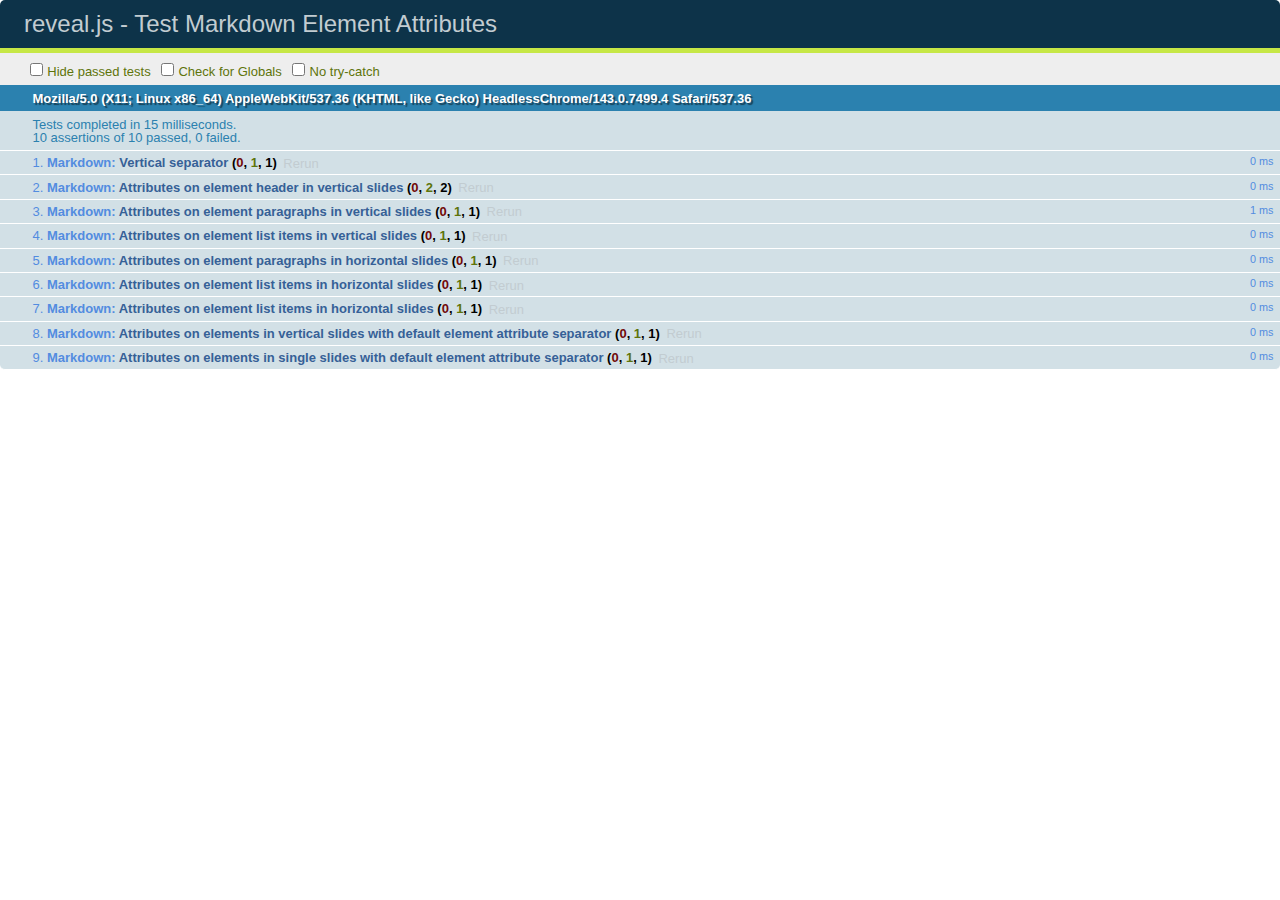
<file: asyncWhileLoop/test/test-markdown-element-attributes.html>
<!doctype html>
<html lang="en">

	<head>
		<meta charset="utf-8">

		<title>reveal.js - Test Markdown Element Attributes</title>

		<link rel="stylesheet" href="../css/reveal.min.css">
		<link rel="stylesheet" href="qunit-1.12.0.css">
	</head>

	<body style="overflow: auto;">

		<div id="qunit"></div>
		<div id="qunit-fixture"></div>

		<div class="reveal" style="display: none;">

			<div class="slides">

				<!-- <section data-markdown="example.md" data-separator="^\n\n\n" data-vertical="^\n\n"></section> -->

				<!-- Slides are separated by newline + three dashes + newline, vertical slides identical but two dashes -->
				<section data-markdown data-separator="^\n---\n$" data-vertical="^\n--\n$" data-element-attributes="{_\s*?([^}]+?)}">>
					<script type="text/template">
						## Slide 1.1
						<!-- {_class="fragment fade-out" data-fragment-index="1"} -->

						--

						## Slide 1.2
						<!-- {_class="fragment shrink"} -->

						Paragraph 1
						<!-- {_class="fragment grow"} -->

						Paragraph 2
						<!-- {_class="fragment grow"} -->

						- list item 1 <!-- {_class="fragment roll-in"} -->
						- list item 2 <!-- {_class="fragment roll-in"} -->
						- list item 3 <!-- {_class="fragment roll-in"} -->


						---

						## Slide 2


						Paragraph 1.2  
						multi-line <!-- {_class="fragment highlight-red"} -->

						Paragraph 2.2 <!-- {_class="fragment highlight-red"} -->

						Paragraph 2.3 <!-- {_class="fragment highlight-red"} -->

						Paragraph 2.4 <!-- {_class="fragment highlight-red"} -->

						- list item 1 <!-- {_class="fragment highlight-green"} -->
						- list item 2<!-- {_class="fragment highlight-green"} -->
						- list item 3<!-- {_class="fragment highlight-green"} -->
						- list item 4
						<!-- {_class="fragment highlight-green"} -->
						- list item 5<!-- {_class="fragment highlight-green"} -->

						Test

						![Example Picture](examples/assets/image2.png)
						<!-- {_class="reveal stretch"} -->

					</script>
				</section>



				<section 	data-markdown data-separator="^\n\n\n"
									data-vertical="^\n\n"
									data-notes="^Note:"
									data-charset="utf-8">
					<script type="text/template">
						# Test attributes in Markdown with default separator
						## Slide 1 Def <!-- .element: class="fragment highlight-red" data-fragment-index="1" -->


						## Slide 2 Def
						<!-- .element: class="fragment highlight-red" -->

					</script>
				</section>

				<section data-markdown>
				  <script type="text/template">
					## Hello world
					A paragraph
					<!-- .element: class="fragment highlight-blue" -->
				  </script>
				</section>

				<section data-markdown>
				  <script type="text/template">
					## Hello world

					Multiple  
					Line
					<!-- .element: class="fragment highlight-blue" -->
				  </script>
				</section>

				<section data-markdown>
				  <script type="text/template">
					## Hello world

					Test<!-- .element: class="fragment highlight-blue" -->

					More Test
				  </script>
				</section>


			</div>

		</div>

		<script src="../lib/js/head.min.js"></script>
		<script src="../js/reveal.min.js"></script>
		<script src="../plugin/markdown/marked.js"></script>
		<script src="../plugin/markdown/markdown.js"></script>
		<script src="qunit-1.12.0.js"></script>

		<script src="test-markdown-element-attributes.js"></script>

	</body>
</html>
</file>
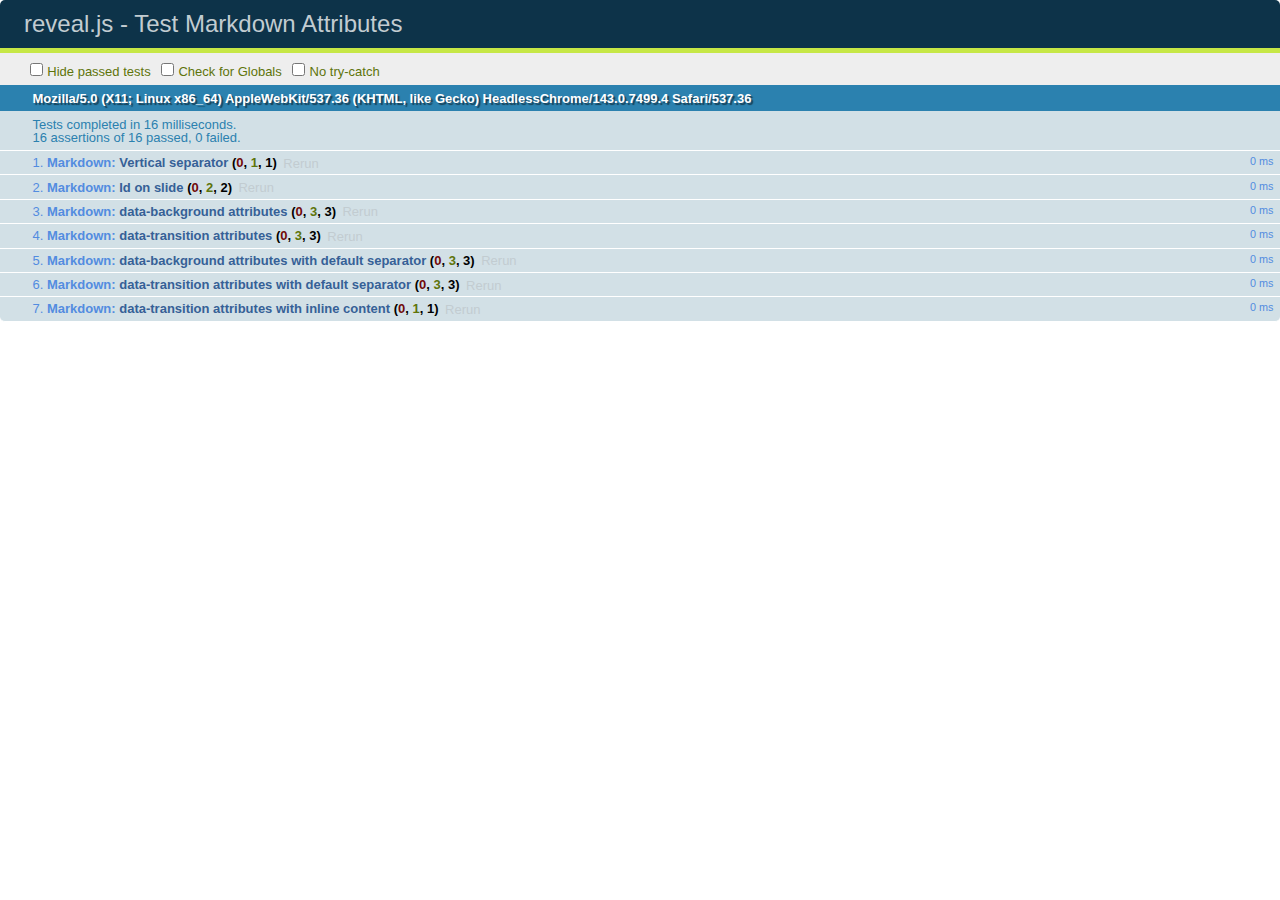
<file: asyncWhileLoop/test/test-markdown-slide-attributes.html>
<!doctype html>
<html lang="en">

	<head>
		<meta charset="utf-8">

		<title>reveal.js - Test Markdown Attributes</title>

		<link rel="stylesheet" href="../css/reveal.min.css">
		<link rel="stylesheet" href="qunit-1.12.0.css">
	</head>

	<body style="overflow: auto;">

		<div id="qunit"></div>
		<div id="qunit-fixture"></div>

		<div class="reveal" style="display: none;">

			<div class="slides">

				<!-- <section data-markdown="example.md" data-separator="^\n\n\n" data-vertical="^\n\n"></section> -->

				<!-- Slides are separated by three lines, vertical slides by two lines, attributes are one any line starting with (spaces and) two dashes -->
				<section 	data-markdown data-separator="^\n\n\n"
									data-vertical="^\n\n"
									data-notes="^Note:"
									data-attributes="--\s(.*?)$"
									data-charset="utf-8">
					<script type="text/template">
						# Test attributes in Markdown
						## Slide 1



						## Slide 2
						<!-- -- id="slide2" data-transition="zoom" data-background="#A0C66B" -->


						## Slide 2.1
						<!-- -- data-background="#ff0000" data-transition="fade" -->


						## Slide 2.2
						[Link to Slide2](#/slide2)



						## Slide 3
						<!-- -- data-transition="zoom" data-background="#C6916B" -->



						## Slide 4
					</script>
				</section>

				<section 	data-markdown data-separator="^\n\n\n"
									data-vertical="^\n\n"
									data-notes="^Note:"
									data-charset="utf-8">
					<script type="text/template">
						# Test attributes in Markdown with default separator
						## Slide 1 Def



						## Slide 2 Def
						<!-- .slide: id="slide2def" data-transition="concave" data-background="#A7C66B" -->


						## Slide 2.1 Def
						<!-- .slide: data-background="#f70000" data-transition="page" -->


						## Slide 2.2 Def
						[Link to Slide2](#/slide2def)



						## Slide 3 Def
						<!-- .slide: data-transition="concave" data-background="#C7916B" -->



						## Slide 4
					</script>
				</section>

				<section data-markdown>
					<script type="text/template">
						<!-- .slide: data-background="#ff0000" -->
						## Hello world
					</script>
				</section>

				<section data-markdown>
					<script type="text/template">
						## Hello world
						<!-- .slide: data-background="#ff0000" -->
					</script>
				</section>

				<section data-markdown>
					<script type="text/template">
						## Hello world

						Test
						<!-- .slide: data-background="#ff0000" -->

						More Test
					</script>
				</section>

			</div>

		</div>

		<script src="../lib/js/head.min.js"></script>
		<script src="../js/reveal.min.js"></script>
		<script src="../plugin/markdown/marked.js"></script>
		<script src="../plugin/markdown/markdown.js"></script>
		<script src="qunit-1.12.0.js"></script>

		<script src="test-markdown-slide-attributes.js"></script>

	</body>
</html>
</file>
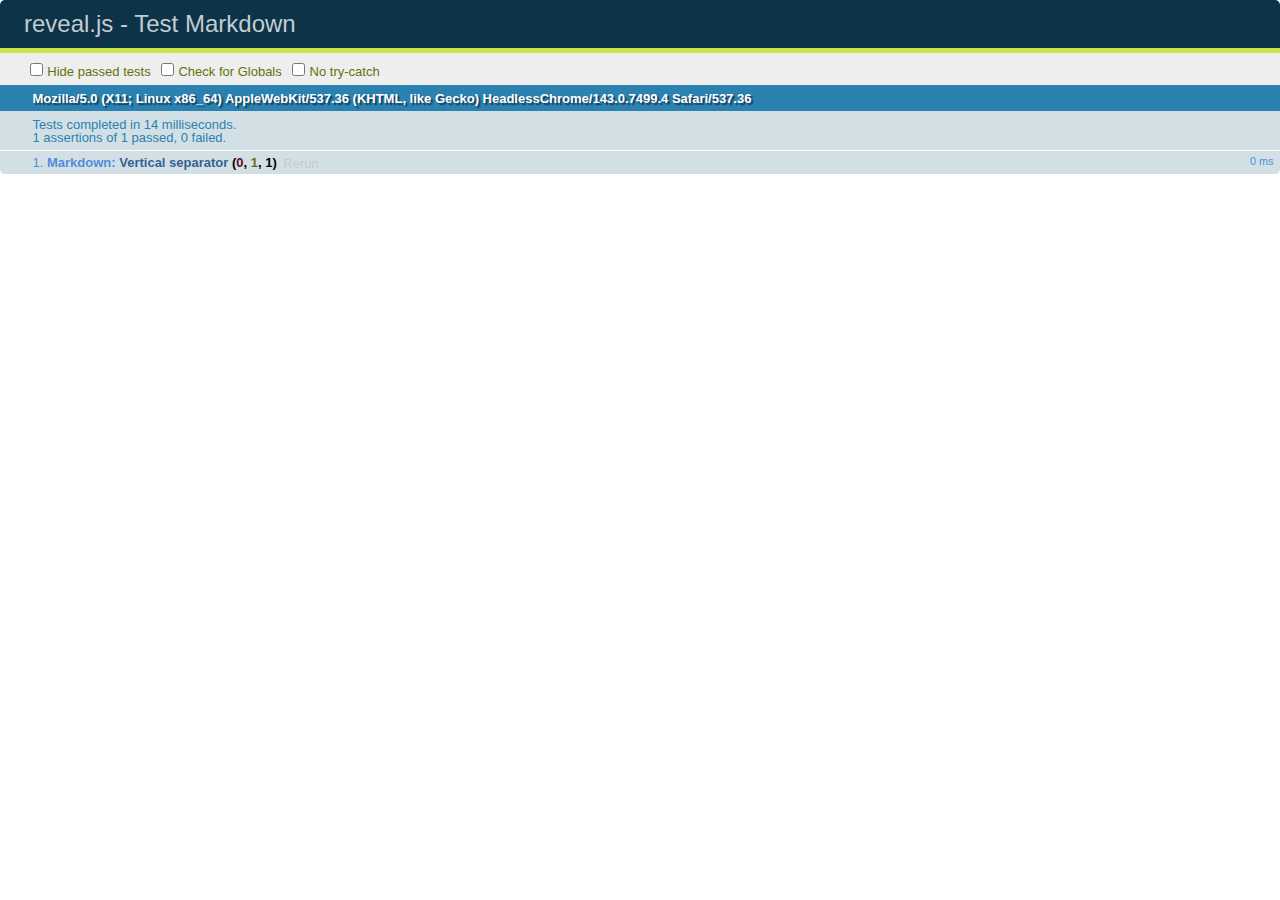
<file: asyncWhileLoop/test/test-markdown.html>
<!doctype html>
<html lang="en">

	<head>
		<meta charset="utf-8">

		<title>reveal.js - Test Markdown</title>

		<link rel="stylesheet" href="../css/reveal.min.css">
		<link rel="stylesheet" href="qunit-1.12.0.css">
	</head>

	<body style="overflow: auto;">

		<div id="qunit"></div>
  		<div id="qunit-fixture"></div>

		<div class="reveal" style="display: none;">

			<div class="slides">

				<!-- <section data-markdown="example.md" data-separator="^\n\n\n" data-vertical="^\n\n"></section> -->

				<!-- Slides are separated by newline + three dashes + newline, vertical slides identical but two dashes -->
				<section data-markdown data-separator="^\n---\n$" data-vertical="^\n--\n$">
					<script type="text/template">
						## Slide 1.1

						--

						## Slide 1.2

						---

						## Slide 2
					</script>
				</section>

			</div>

		</div>

		<script src="../lib/js/head.min.js"></script>
		<script src="../js/reveal.min.js"></script>
		<script src="../plugin/markdown/marked.js"></script>
		<script src="../plugin/markdown/markdown.js"></script>
		<script src="qunit-1.12.0.js"></script>

		<script src="test-markdown.js"></script>

	</body>
</html>
</file>
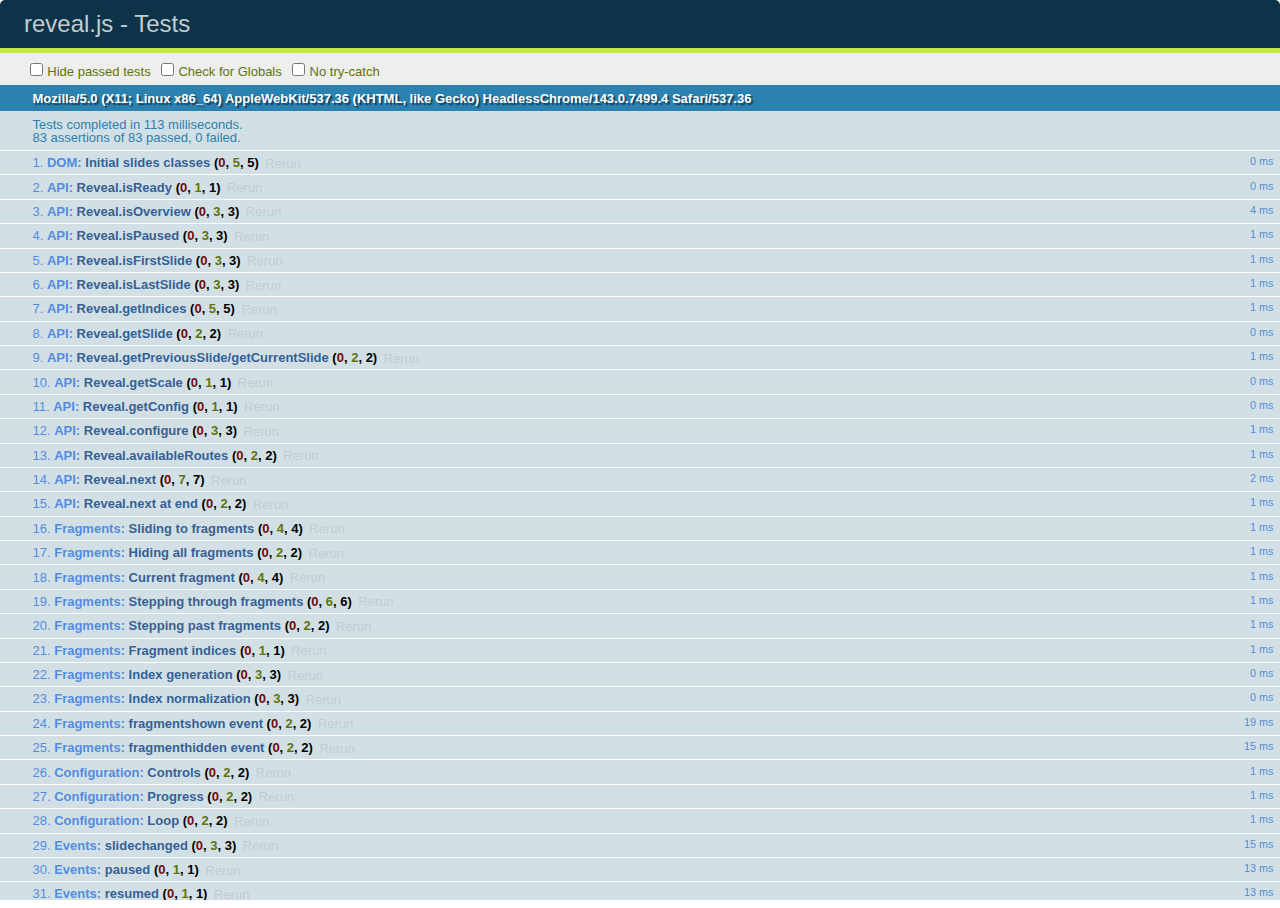
<file: asyncWhileLoop/test/test.html>
<!doctype html>
<html lang="en">

	<head>
		<meta charset="utf-8">

		<title>reveal.js - Tests</title>

		<link rel="stylesheet" href="../css/reveal.min.css">
		<link rel="stylesheet" href="qunit-1.12.0.css">
	</head>

	<body style="overflow: auto;">

		<div id="qunit"></div>
  		<div id="qunit-fixture"></div>

		<div class="reveal" style="display: none;">

			<div class="slides">

				<section>
					<h1>1</h1>
				</section>

				<section>
					<section>
						<h1>2.1</h1>
					</section>
					<section>
						<h1>2.2</h1>
					</section>
					<section>
						<h1>2.3</h1>
					</section>
				</section>

				<section id="fragment-slides">
					<section>
						<h1>3.1</h1>
						<ul>
							<li class="fragment">4.1</li>
							<li class="fragment">4.2</li>
							<li class="fragment">4.3</li>
						</ul>
					</section>

					<section>
						<h1>3.2</h1>
						<ul>
							<li class="fragment" data-fragment-index="0">4.1</li>
							<li class="fragment" data-fragment-index="0">4.2</li>
						</ul>
					</section>

					<section>
						<h1>3.3</h1>
						<ul>
							<li class="fragment" data-fragment-index="1">3.3.1</li>
							<li class="fragment" data-fragment-index="4">3.3.2</li>
							<li class="fragment" data-fragment-index="4">3.3.3</li>
						</ul>
					</section>
				</section>

				<section>
					<h1>4</h1>
				</section>

			</div>

		</div>

		<script src="../lib/js/head.min.js"></script>
		<script src="../js/reveal.min.js"></script>
		<script src="qunit-1.12.0.js"></script>

		<script src="test.js"></script>

	</body>
</html>
</file>
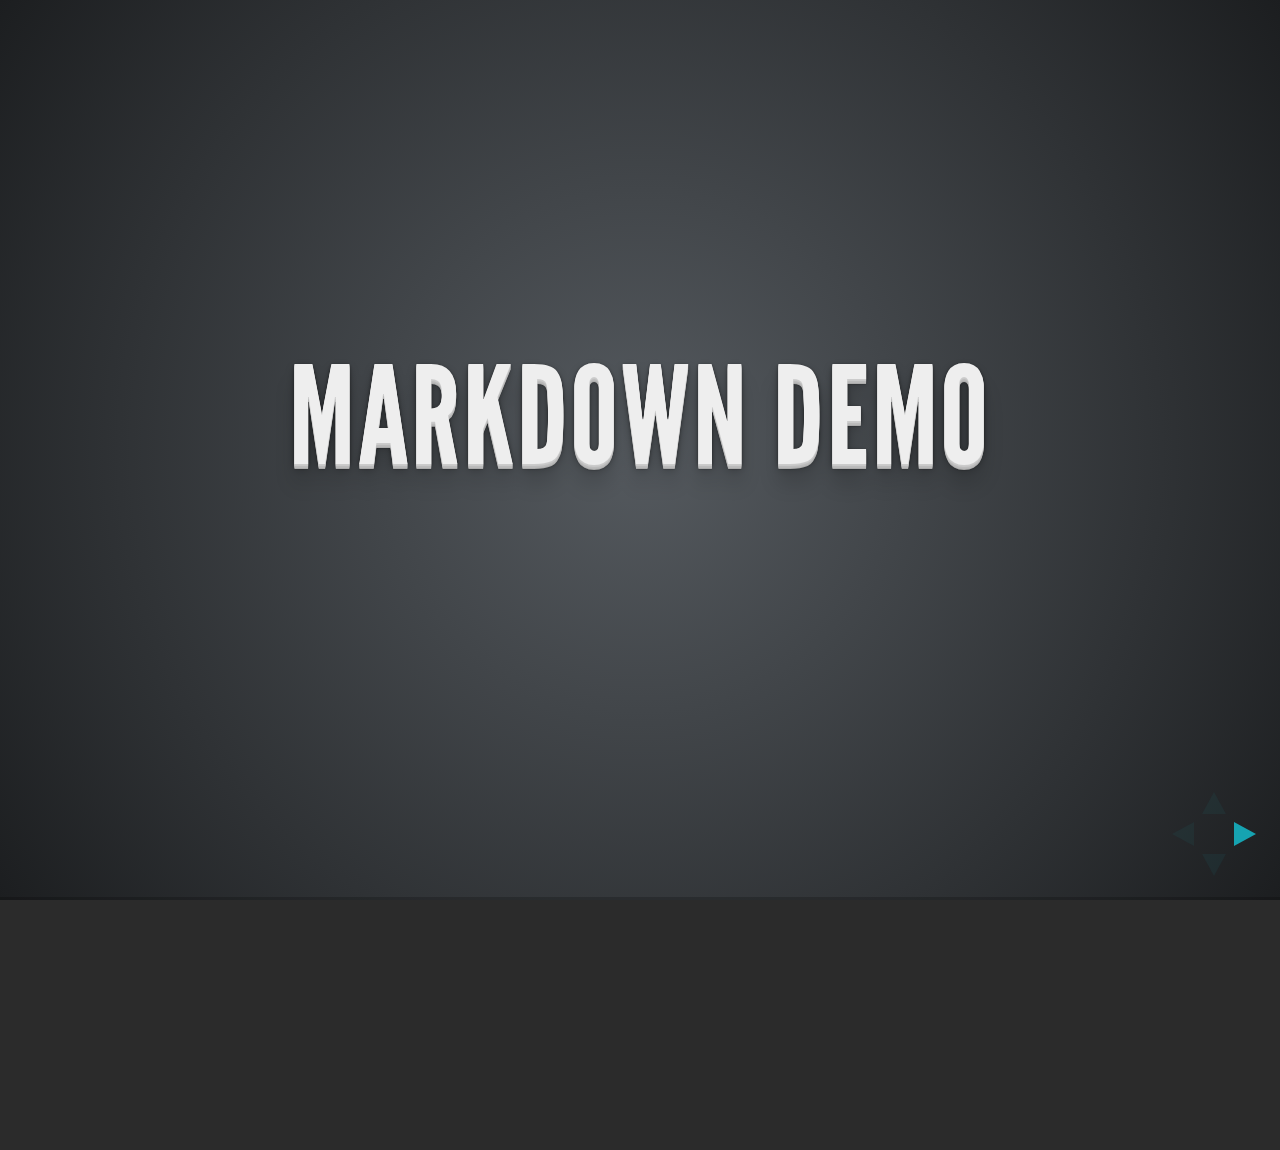
<file: asyncWhileLoop/plugin/markdown/example.html>
<!doctype html>
<html lang="en">

	<head>
		<meta charset="utf-8">

		<title>reveal.js - Markdown Demo</title>

		<link rel="stylesheet" href="../../css/reveal.css">
		<link rel="stylesheet" href="../../css/theme/default.css" id="theme">

        <link rel="stylesheet" href="../../lib/css/zenburn.css">
	</head>

	<body>

		<div class="reveal">

			<div class="slides">

                <!-- Use external markdown resource, separate slides by three newlines; vertical slides by two newlines -->
                <section data-markdown="example.md" data-separator="^\n\n\n" data-vertical="^\n\n"></section>

                <!-- Slides are separated by three dashes (quick 'n dirty regular expression) -->
                <section data-markdown data-separator="---">
                    <script type="text/template">
                        ## Demo 1
                        Slide 1
                        ---
                        ## Demo 1
                        Slide 2
                        ---
                        ## Demo 1
                        Slide 3
                    </script>
                </section>

                <!-- Slides are separated by newline + three dashes + newline, vertical slides identical but two dashes -->
                <section data-markdown data-separator="^\n---\n$" data-vertical="^\n--\n$">
                    <script type="text/template">
                        ## Demo 2
                        Slide 1.1

                        --

                        ## Demo 2
                        Slide 1.2

                        ---

                        ## Demo 2
                        Slide 2
                    </script>
                </section>

                <!-- No "extra" slides, since there are no separators defined (so they'll become horizontal rulers) -->
                <section data-markdown>
                    <script type="text/template">
                        A

                        ---

                        B

                        ---

                        C
                    </script>
                </section>

                <!-- Slide attributes -->
                <section data-markdown>
                    <script type="text/template">
                        <!-- .slide: data-background="#000000" -->
                        ## Slide attributes
                    </script>
                </section>

                <!-- Element attributes -->
                <section data-markdown>
                    <script type="text/template">
                        ## Element attributes
                        - Item 1 <!-- .element: class="fragment" data-fragment-index="2" -->
                        - Item 2 <!-- .element: class="fragment" data-fragment-index="1" -->
                    </script>
                </section>

                <!-- Code -->
                <section data-markdown>
                    <script type="text/template">
                        ```php
                        public function foo()
                        {
                            $foo = array(
                                'bar' => 'bar'
                            )
                        }
                        ```
                    </script>
                </section>

            </div>
		</div>

		<script src="../../lib/js/head.min.js"></script>
		<script src="../../js/reveal.js"></script>

		<script>

			Reveal.initialize({
				controls: true,
				progress: true,
				history: true,
				center: true,

				// Optional libraries used to extend on reveal.js
				dependencies: [
					{ src: '../../lib/js/classList.js', condition: function() { return !document.body.classList; } },
					{ src: 'marked.js', condition: function() { return !!document.querySelector( '[data-markdown]' ); } },
                    { src: 'markdown.js', condition: function() { return !!document.querySelector( '[data-markdown]' ); } },
                    { src: '../highlight/highlight.js', async: true, callback: function() { hljs.initHighlightingOnLoad(); } },
					{ src: '../notes/notes.js' }
				]
			});

		</script>

	</body>
</html>
</file>
<file: asyncWhileLoop/css/reveal.css>
@charset "UTF-8";

/*!
 * reveal.js
 * http://lab.hakim.se/reveal-js
 * MIT licensed
 *
 * Copyright (C) 2014 Hakim El Hattab, http://hakim.se
 */


/*********************************************
 * RESET STYLES
 *********************************************/

html, body, .reveal div, .reveal span, .reveal applet, .reveal object, .reveal iframe,
.reveal h1, .reveal h2, .reveal h3, .reveal h4, .reveal h5, .reveal h6, .reveal p, .reveal blockquote, .reveal pre,
.reveal a, .reveal abbr, .reveal acronym, .reveal address, .reveal big, .reveal cite, .reveal code,
.reveal del, .reveal dfn, .reveal em, .reveal img, .reveal ins, .reveal kbd, .reveal q, .reveal s, .reveal samp,
.reveal small, .reveal strike, .reveal strong, .reveal sub, .reveal sup, .reveal tt, .reveal var,
.reveal b, .reveal u, .reveal i, .reveal center,
.reveal dl, .reveal dt, .reveal dd, .reveal ol, .reveal ul, .reveal li,
.reveal fieldset, .reveal form, .reveal label, .reveal legend,
.reveal table, .reveal caption, .reveal tbody, .reveal tfoot, .reveal thead, .reveal tr, .reveal th, .reveal td,
.reveal article, .reveal aside, .reveal canvas, .reveal details, .reveal embed,
.reveal figure, .reveal figcaption, .reveal footer, .reveal header, .reveal hgroup,
.reveal menu, .reveal nav, .reveal output, .reveal ruby, .reveal section, .reveal summary,
.reveal time, .reveal mark, .reveal audio, video {
	margin: 0;
	padding: 0;
	border: 0;
	font-size: 100%;
	font: inherit;
	vertical-align: baseline;
}

.reveal article, .reveal aside, .reveal details, .reveal figcaption, .reveal figure,
.reveal footer, .reveal header, .reveal hgroup, .reveal menu, .reveal nav, .reveal section {
	display: block;
}


/*********************************************
 * GLOBAL STYLES
 *********************************************/

html,
body {
	width: 100%;
	height: 100%;
	overflow: hidden;
}

body {
	position: relative;
	line-height: 1;
}

::selection {
	background: #FF5E99;
	color: #fff;
	text-shadow: none;
}


/*********************************************
 * HEADERS
 *********************************************/

.reveal h1,
.reveal h2,
.reveal h3,
.reveal h4,
.reveal h5,
.reveal h6 {
	-webkit-hyphens: auto;
	   -moz-hyphens: auto;
	        hyphens: auto;

	word-wrap: break-word;
	line-height: 1;
}

.reveal h1 { font-size: 3.77em; }
.reveal h2 { font-size: 2.11em;	}
.reveal h3 { font-size: 1.55em;	}
.reveal h4 { font-size: 1em;	}


/*********************************************
 * VIEW FRAGMENTS
 *********************************************/

.reveal .slides section .fragment {
	opacity: 0;

	-webkit-transition: all .2s ease;
	   -moz-transition: all .2s ease;
	    -ms-transition: all .2s ease;
	     -o-transition: all .2s ease;
	        transition: all .2s ease;
}
	.reveal .slides section .fragment.visible {
		opacity: 1;
	}

.reveal .slides section .fragment.grow {
	opacity: 1;
}
	.reveal .slides section .fragment.grow.visible {
		-webkit-transform: scale( 1.3 );
		   -moz-transform: scale( 1.3 );
		    -ms-transform: scale( 1.3 );
		     -o-transform: scale( 1.3 );
		        transform: scale( 1.3 );
	}

.reveal .slides section .fragment.shrink {
	opacity: 1;
}
	.reveal .slides section .fragment.shrink.visible {
		-webkit-transform: scale( 0.7 );
		   -moz-transform: scale( 0.7 );
		    -ms-transform: scale( 0.7 );
		     -o-transform: scale( 0.7 );
		        transform: scale( 0.7 );
	}

.reveal .slides section .fragment.zoom-in {
	opacity: 0;

	-webkit-transform: scale( 0.1 );
	   -moz-transform: scale( 0.1 );
	    -ms-transform: scale( 0.1 );
	     -o-transform: scale( 0.1 );
	        transform: scale( 0.1 );
}

	.reveal .slides section .fragment.zoom-in.visible {
		opacity: 1;

		-webkit-transform: scale( 1 );
		   -moz-transform: scale( 1 );
		    -ms-transform: scale( 1 );
		     -o-transform: scale( 1 );
		        transform: scale( 1 );
	}

.reveal .slides section .fragment.roll-in {
	opacity: 0;

	-webkit-transform: rotateX( 90deg );
	   -moz-transform: rotateX( 90deg );
	    -ms-transform: rotateX( 90deg );
	     -o-transform: rotateX( 90deg );
	        transform: rotateX( 90deg );
}
	.reveal .slides section .fragment.roll-in.visible {
		opacity: 1;

		-webkit-transform: rotateX( 0 );
		   -moz-transform: rotateX( 0 );
		    -ms-transform: rotateX( 0 );
		     -o-transform: rotateX( 0 );
		        transform: rotateX( 0 );
	}

.reveal .slides section .fragment.fade-out {
	opacity: 1;
}
	.reveal .slides section .fragment.fade-out.visible {
		opacity: 0;
	}

.reveal .slides section .fragment.semi-fade-out {
	opacity: 1;
}
	.reveal .slides section .fragment.semi-fade-out.visible {
		opacity: 0.5;
	}

.reveal .slides section .fragment.current-visible {
	opacity:0;
}

.reveal .slides section .fragment.current-visible.current-fragment {
	opacity:1;
}

.reveal .slides section .fragment.highlight-red,
.reveal .slides section .fragment.highlight-current-red,
.reveal .slides section .fragment.highlight-green,
.reveal .slides section .fragment.highlight-current-green,
.reveal .slides section .fragment.highlight-blue,
.reveal .slides section .fragment.highlight-current-blue {
	opacity: 1;
}
	.reveal .slides section .fragment.highlight-red.visible {
		color: #ff2c2d
	}
	.reveal .slides section .fragment.highlight-green.visible {
		color: #17ff2e;
	}
	.reveal .slides section .fragment.highlight-blue.visible {
		color: #1b91ff;
	}

.reveal .slides section .fragment.highlight-current-red.current-fragment {
	color: #ff2c2d
}
.reveal .slides section .fragment.highlight-current-green.current-fragment {
	color: #17ff2e;
}
.reveal .slides section .fragment.highlight-current-blue.current-fragment {
	color: #1b91ff;
}


/*********************************************
 * DEFAULT ELEMENT STYLES
 *********************************************/

/* Fixes issue in Chrome where italic fonts did not appear when printing to PDF */
.reveal:after {
  content: '';
  font-style: italic;
}

.reveal iframe {
	z-index: 1;
}

/* Ensure certain elements are never larger than the slide itself */
.reveal img,
.reveal video,
.reveal iframe {
	max-width: 95%;
	max-height: 95%;
}

/** Prevents layering issues in certain browser/transition combinations */
.reveal a {
	position: relative;
}

.reveal strong,
.reveal b {
	font-weight: bold;
}

.reveal em,
.reveal i {
	font-style: italic;
}

.reveal ol,
.reveal ul {
	display: inline-block;

	text-align: left;
	margin: 0 0 0 1em;
}

.reveal ol {
	list-style-type: decimal;
}

.reveal ul {
	list-style-type: disc;
}

.reveal ul ul {
	list-style-type: square;
}

.reveal ul ul ul {
	list-style-type: circle;
}

.reveal ul ul,
.reveal ul ol,
.reveal ol ol,
.reveal ol ul {
	display: block;
	margin-left: 40px;
}

.reveal p {
	margin-bottom: 10px;
	line-height: 1.2em;
}

.reveal q,
.reveal blockquote {
	quotes: none;
}

.reveal blockquote {
	display: block;
	position: relative;
	width: 70%;
	margin: 5px auto;
	padding: 5px;

	font-style: italic;
	background: rgba(255, 255, 255, 0.05);
	box-shadow: 0px 0px 2px rgba(0,0,0,0.2);
}
	.reveal blockquote p:first-child,
	.reveal blockquote p:last-child {
		display: inline-block;
	}

.reveal q {
	font-style: italic;
}

.reveal pre {
	display: block;
	position: relative;
	width: 90%;
	margin: 15px auto;

	text-align: left;
	font-size: 0.55em;
	font-family: monospace;
	line-height: 1.2em;

	word-wrap: break-word;

	box-shadow: 0px 0px 6px rgba(0,0,0,0.3);
}
.reveal code {
	font-family: monospace;
}
.reveal pre code {
	padding: 5px;
	overflow: auto;
	max-height: 400px;
	word-wrap: normal;
}
.reveal pre.stretch code {
	height: 100%;
	max-height: 100%;

	-webkit-box-sizing: border-box;
	   -moz-box-sizing: border-box;
	        box-sizing: border-box;
}

.reveal table th,
.reveal table td {
	text-align: left;
	padding-right: .3em;
}

.reveal table th {
	font-weight: bold;
}

.reveal sup {
	vertical-align: super;
}
.reveal sub {
	vertical-align: sub;
}

.reveal small {
	display: inline-block;
	font-size: 0.6em;
	line-height: 1.2em;
	vertical-align: top;
}

.reveal small * {
	vertical-align: top;
}

.reveal .stretch {
	max-width: none;
	max-height: none;
}


/*********************************************
 * CONTROLS
 *********************************************/

.reveal .controls {
	display: none;
	position: fixed;
	width: 110px;
	height: 110px;
	z-index: 30;
	right: 10px;
	bottom: 10px;
}

.reveal .controls div {
	position: absolute;
	opacity: 0.05;
	width: 0;
	height: 0;
	border: 12px solid transparent;

	-moz-transform: scale(.9999);

	-webkit-transition: all 0.2s ease;
	   -moz-transition: all 0.2s ease;
	    -ms-transition: all 0.2s ease;
	     -o-transition: all 0.2s ease;
	        transition: all 0.2s ease;
}

.reveal .controls div.enabled {
	opacity: 0.7;
	cursor: pointer;
}

.reveal .controls div.enabled:active {
	margin-top: 1px;
}

	.reveal .controls div.navigate-left {
		top: 42px;

		border-right-width: 22px;
		border-right-color: #eee;
	}
		.reveal .controls div.navigate-left.fragmented {
			opacity: 0.3;
		}

	.reveal .controls div.navigate-right {
		left: 74px;
		top: 42px;

		border-left-width: 22px;
		border-left-color: #eee;
	}
		.reveal .controls div.navigate-right.fragmented {
			opacity: 0.3;
		}

	.reveal .controls div.navigate-up {
		left: 42px;

		border-bottom-width: 22px;
		border-bottom-color: #eee;
	}
		.reveal .controls div.navigate-up.fragmented {
			opacity: 0.3;
		}

	.reveal .controls div.navigate-down {
		left: 42px;
		top: 74px;

		border-top-width: 22px;
		border-top-color: #eee;
	}
		.reveal .controls div.navigate-down.fragmented {
			opacity: 0.3;
		}


/*********************************************
 * PROGRESS BAR
 *********************************************/

.reveal .progress {
	position: fixed;
	display: none;
	height: 3px;
	width: 100%;
	bottom: 0;
	left: 0;
	z-index: 10;
}
	.reveal .progress:after {
		content: '';
		display: 'block';
		position: absolute;
		height: 20px;
		width: 100%;
		top: -20px;
	}
	.reveal .progress span {
		display: block;
		height: 100%;
		width: 0px;

		-webkit-transition: width 800ms cubic-bezier(0.260, 0.860, 0.440, 0.985);
		   -moz-transition: width 800ms cubic-bezier(0.260, 0.860, 0.440, 0.985);
		    -ms-transition: width 800ms cubic-bezier(0.260, 0.860, 0.440, 0.985);
		     -o-transition: width 800ms cubic-bezier(0.260, 0.860, 0.440, 0.985);
		        transition: width 800ms cubic-bezier(0.260, 0.860, 0.440, 0.985);
	}

/*********************************************
 * SLIDE NUMBER
 *********************************************/

.reveal .slide-number {
	position: fixed;
	display: block;
	right: 15px;
	bottom: 15px;
	opacity: 0.5;
	z-index: 31;
	font-size: 12px;
}

/*********************************************
 * SLIDES
 *********************************************/

.reveal {
	position: relative;
	width: 100%;
	height: 100%;

	-ms-touch-action: none;
}

.reveal .slides {
	position: absolute;
	width: 100%;
	height: 100%;
	left: 50%;
	top: 50%;

	overflow: visible;
	z-index: 1;
	text-align: center;

	-webkit-transition: -webkit-perspective .4s ease;
	   -moz-transition: -moz-perspective .4s ease;
	    -ms-transition: -ms-perspective .4s ease;
	     -o-transition: -o-perspective .4s ease;
	        transition: perspective .4s ease;

	-webkit-perspective: 600px;
	   -moz-perspective: 600px;
	    -ms-perspective: 600px;
	        perspective: 600px;

	-webkit-perspective-origin: 0px -100px;
	   -moz-perspective-origin: 0px -100px;
	    -ms-perspective-origin: 0px -100px;
	        perspective-origin: 0px -100px;
}

.reveal .slides>section {
	-ms-perspective: 600px;
}

.reveal .slides>section,
.reveal .slides>section>section {
	display: none;
	position: absolute;
	width: 100%;
	padding: 20px 0px;

	z-index: 10;
	line-height: 1.2em;
	font-weight: inherit;

	-webkit-transform-style: preserve-3d;
	   -moz-transform-style: preserve-3d;
	    -ms-transform-style: preserve-3d;
	        transform-style: preserve-3d;

	-webkit-transition: -webkit-transform-origin 800ms cubic-bezier(0.260, 0.860, 0.440, 0.985),
						-webkit-transform 800ms cubic-bezier(0.260, 0.860, 0.440, 0.985),
						visibility 800ms cubic-bezier(0.260, 0.860, 0.440, 0.985),
						opacity 800ms cubic-bezier(0.260, 0.860, 0.440, 0.985);
	   -moz-transition: -moz-transform-origin 800ms cubic-bezier(0.260, 0.860, 0.440, 0.985),
						-moz-transform 800ms cubic-bezier(0.260, 0.860, 0.440, 0.985),
						visibility 800ms cubic-bezier(0.260, 0.860, 0.440, 0.985),
						opacity 800ms cubic-bezier(0.260, 0.860, 0.440, 0.985);
	    -ms-transition: -ms-transform-origin 800ms cubic-bezier(0.260, 0.860, 0.440, 0.985),
						-ms-transform 800ms cubic-bezier(0.260, 0.860, 0.440, 0.985),
						visibility 800ms cubic-bezier(0.260, 0.860, 0.440, 0.985),
						opacity 800ms cubic-bezier(0.260, 0.860, 0.440, 0.985);
	     -o-transition: -o-transform-origin 800ms cubic-bezier(0.260, 0.860, 0.440, 0.985),
						-o-transform 800ms cubic-bezier(0.260, 0.860, 0.440, 0.985),
						visibility 800ms cubic-bezier(0.260, 0.860, 0.440, 0.985),
						opacity 800ms cubic-bezier(0.260, 0.860, 0.440, 0.985);
	        transition: transform-origin 800ms cubic-bezier(0.260, 0.860, 0.440, 0.985),
						transform 800ms cubic-bezier(0.260, 0.860, 0.440, 0.985),
						visibility 800ms cubic-bezier(0.260, 0.860, 0.440, 0.985),
						opacity 800ms cubic-bezier(0.260, 0.860, 0.440, 0.985);
}

/* Global transition speed settings */
.reveal[data-transition-speed="fast"] .slides section {
	-webkit-transition-duration: 400ms;
	   -moz-transition-duration: 400ms;
	    -ms-transition-duration: 400ms;
	        transition-duration: 400ms;
}
.reveal[data-transition-speed="slow"] .slides section {
	-webkit-transition-duration: 1200ms;
	   -moz-transition-duration: 1200ms;
	    -ms-transition-duration: 1200ms;
	        transition-duration: 1200ms;
}

/* Slide-specific transition speed overrides */
.reveal .slides section[data-transition-speed="fast"] {
	-webkit-transition-duration: 400ms;
	   -moz-transition-duration: 400ms;
	    -ms-transition-duration: 400ms;
	        transition-duration: 400ms;
}
.reveal .slides section[data-transition-speed="slow"] {
	-webkit-transition-duration: 1200ms;
	   -moz-transition-duration: 1200ms;
	    -ms-transition-duration: 1200ms;
	        transition-duration: 1200ms;
}

.reveal .slides>section {
	left: -50%;
	top: -50%;
}

.reveal .slides>section.stack {
	padding-top: 0;
	padding-bottom: 0;
}

.reveal .slides>section.present,
.reveal .slides>section>section.present {
	display: block;
	z-index: 11;
	opacity: 1;
}

.reveal.center,
.reveal.center .slides,
.reveal.center .slides section {
	min-height: auto !important;
}

/* Don't allow interaction with invisible slides */
.reveal .slides>section.future,
.reveal .slides>section>section.future,
.reveal .slides>section.past,
.reveal .slides>section>section.past {
	pointer-events: none;
}

.reveal.overview .slides>section,
.reveal.overview .slides>section>section {
	pointer-events: auto;
}



/*********************************************
 * DEFAULT TRANSITION
 *********************************************/

.reveal .slides>section[data-transition=default].past,
.reveal .slides>section.past {
	display: block;
	opacity: 0;

	-webkit-transform: translate3d(-100%, 0, 0) rotateY(-90deg) translate3d(-100%, 0, 0);
	   -moz-transform: translate3d(-100%, 0, 0) rotateY(-90deg) translate3d(-100%, 0, 0);
	    -ms-transform: translate3d(-100%, 0, 0) rotateY(-90deg) translate3d(-100%, 0, 0);
	        transform: translate3d(-100%, 0, 0) rotateY(-90deg) translate3d(-100%, 0, 0);
}
.reveal .slides>section[data-transition=default].future,
.reveal .slides>section.future {
	display: block;
	opacity: 0;

	-webkit-transform: translate3d(100%, 0, 0) rotateY(90deg) translate3d(100%, 0, 0);
	   -moz-transform: translate3d(100%, 0, 0) rotateY(90deg) translate3d(100%, 0, 0);
	    -ms-transform: translate3d(100%, 0, 0) rotateY(90deg) translate3d(100%, 0, 0);
	        transform: translate3d(100%, 0, 0) rotateY(90deg) translate3d(100%, 0, 0);
}

.reveal .slides>section>section[data-transition=default].past,
.reveal .slides>section>section.past {
	display: block;
	opacity: 0;

	-webkit-transform: translate3d(0, -300px, 0) rotateX(70deg) translate3d(0, -300px, 0);
	   -moz-transform: translate3d(0, -300px, 0) rotateX(70deg) translate3d(0, -300px, 0);
	    -ms-transform: translate3d(0, -300px, 0) rotateX(70deg) translate3d(0, -300px, 0);
	        transform: translate3d(0, -300px, 0) rotateX(70deg) translate3d(0, -300px, 0);
}
.reveal .slides>section>section[data-transition=default].future,
.reveal .slides>section>section.future {
	display: block;
	opacity: 0;

	-webkit-transform: translate3d(0, 300px, 0) rotateX(-70deg) translate3d(0, 300px, 0);
	   -moz-transform: translate3d(0, 300px, 0) rotateX(-70deg) translate3d(0, 300px, 0);
	    -ms-transform: translate3d(0, 300px, 0) rotateX(-70deg) translate3d(0, 300px, 0);
	        transform: translate3d(0, 300px, 0) rotateX(-70deg) translate3d(0, 300px, 0);
}


/*********************************************
 * CONCAVE TRANSITION
 *********************************************/

.reveal .slides>section[data-transition=concave].past,
.reveal.concave  .slides>section.past {
	-webkit-transform: translate3d(-100%, 0, 0) rotateY(90deg) translate3d(-100%, 0, 0);
	   -moz-transform: translate3d(-100%, 0, 0) rotateY(90deg) translate3d(-100%, 0, 0);
	    -ms-transform: translate3d(-100%, 0, 0) rotateY(90deg) translate3d(-100%, 0, 0);
	        transform: translate3d(-100%, 0, 0) rotateY(90deg) translate3d(-100%, 0, 0);
}
.reveal .slides>section[data-transition=concave].future,
.reveal.concave .slides>section.future {
	-webkit-transform: translate3d(100%, 0, 0) rotateY(-90deg) translate3d(100%, 0, 0);
	   -moz-transform: translate3d(100%, 0, 0) rotateY(-90deg) translate3d(100%, 0, 0);
	    -ms-transform: translate3d(100%, 0, 0) rotateY(-90deg) translate3d(100%, 0, 0);
	        transform: translate3d(100%, 0, 0) rotateY(-90deg) translate3d(100%, 0, 0);
}

.reveal .slides>section>section[data-transition=concave].past,
.reveal.concave .slides>section>section.past {
	-webkit-transform: translate3d(0, -80%, 0) rotateX(-70deg) translate3d(0, -80%, 0);
	   -moz-transform: translate3d(0, -80%, 0) rotateX(-70deg) translate3d(0, -80%, 0);
	    -ms-transform: translate3d(0, -80%, 0) rotateX(-70deg) translate3d(0, -80%, 0);
	        transform: translate3d(0, -80%, 0) rotateX(-70deg) translate3d(0, -80%, 0);
}
.reveal .slides>section>section[data-transition=concave].future,
.reveal.concave .slides>section>section.future {
	-webkit-transform: translate3d(0, 80%, 0) rotateX(70deg) translate3d(0, 80%, 0);
	   -moz-transform: translate3d(0, 80%, 0) rotateX(70deg) translate3d(0, 80%, 0);
	    -ms-transform: translate3d(0, 80%, 0) rotateX(70deg) translate3d(0, 80%, 0);
	        transform: translate3d(0, 80%, 0) rotateX(70deg) translate3d(0, 80%, 0);
}


/*********************************************
 * ZOOM TRANSITION
 *********************************************/

.reveal .slides>section[data-transition=zoom],
.reveal.zoom .slides>section {
	-webkit-transition-timing-function: ease;
	   -moz-transition-timing-function: ease;
	    -ms-transition-timing-function: ease;
	     -o-transition-timing-function: ease;
	        transition-timing-function: ease;
}

.reveal .slides>section[data-transition=zoom].past,
.reveal.zoom .slides>section.past {
	opacity: 0;
	visibility: hidden;

	-webkit-transform: scale(16);
	   -moz-transform: scale(16);
	    -ms-transform: scale(16);
	     -o-transform: scale(16);
	        transform: scale(16);
}
.reveal .slides>section[data-transition=zoom].future,
.reveal.zoom .slides>section.future {
	opacity: 0;
	visibility: hidden;

	-webkit-transform: scale(0.2);
	   -moz-transform: scale(0.2);
	    -ms-transform: scale(0.2);
	     -o-transform: scale(0.2);
	        transform: scale(0.2);
}

.reveal .slides>section>section[data-transition=zoom].past,
.reveal.zoom .slides>section>section.past {
	-webkit-transform: translate(0, -150%);
	   -moz-transform: translate(0, -150%);
	    -ms-transform: translate(0, -150%);
	     -o-transform: translate(0, -150%);
	        transform: translate(0, -150%);
}
.reveal .slides>section>section[data-transition=zoom].future,
.reveal.zoom .slides>section>section.future {
	-webkit-transform: translate(0, 150%);
	   -moz-transform: translate(0, 150%);
	    -ms-transform: translate(0, 150%);
	     -o-transform: translate(0, 150%);
	        transform: translate(0, 150%);
}


/*********************************************
 * LINEAR TRANSITION
 *********************************************/

.reveal.linear section {
	-webkit-backface-visibility: hidden;
	   -moz-backface-visibility: hidden;
	    -ms-backface-visibility: hidden;
	        backface-visibility: hidden;
}

.reveal .slides>section[data-transition=linear].past,
.reveal.linear .slides>section.past {
	-webkit-transform: translate(-150%, 0);
	   -moz-transform: translate(-150%, 0);
	    -ms-transform: translate(-150%, 0);
	     -o-transform: translate(-150%, 0);
	        transform: translate(-150%, 0);
}
.reveal .slides>section[data-transition=linear].future,
.reveal.linear .slides>section.future {
	-webkit-transform: translate(150%, 0);
	   -moz-transform: translate(150%, 0);
	    -ms-transform: translate(150%, 0);
	     -o-transform: translate(150%, 0);
	        transform: translate(150%, 0);
}

.reveal .slides>section>section[data-transition=linear].past,
.reveal.linear .slides>section>section.past {
	-webkit-transform: translate(0, -150%);
	   -moz-transform: translate(0, -150%);
	    -ms-transform: translate(0, -150%);
	     -o-transform: translate(0, -150%);
	        transform: translate(0, -150%);
}
.reveal .slides>section>section[data-transition=linear].future,
.reveal.linear .slides>section>section.future {
	-webkit-transform: translate(0, 150%);
	   -moz-transform: translate(0, 150%);
	    -ms-transform: translate(0, 150%);
	     -o-transform: translate(0, 150%);
	        transform: translate(0, 150%);
}


/*********************************************
 * CUBE TRANSITION
 *********************************************/

.reveal.cube .slides {
	-webkit-perspective: 1300px;
	   -moz-perspective: 1300px;
	    -ms-perspective: 1300px;
	        perspective: 1300px;
}

.reveal.cube .slides section {
	padding: 30px;
	min-height: 700px;

	-webkit-backface-visibility: hidden;
	   -moz-backface-visibility: hidden;
	    -ms-backface-visibility: hidden;
	        backface-visibility: hidden;

	-webkit-box-sizing: border-box;
	   -moz-box-sizing: border-box;
	        box-sizing: border-box;
}
	.reveal.center.cube .slides section {
		min-height: auto;
	}
	.reveal.cube .slides section:not(.stack):before {
		content: '';
		position: absolute;
		display: block;
		width: 100%;
		height: 100%;
		left: 0;
		top: 0;
		background: rgba(0,0,0,0.1);
		border-radius: 4px;

		-webkit-transform: translateZ( -20px );
		   -moz-transform: translateZ( -20px );
		    -ms-transform: translateZ( -20px );
		     -o-transform: translateZ( -20px );
		        transform: translateZ( -20px );
	}
	.reveal.cube .slides section:not(.stack):after {
		content: '';
		position: absolute;
		display: block;
		width: 90%;
		height: 30px;
		left: 5%;
		bottom: 0;
		background: none;
		z-index: 1;

		border-radius: 4px;
		box-shadow: 0px 95px 25px rgba(0,0,0,0.2);

		-webkit-transform: translateZ(-90px) rotateX( 65deg );
		   -moz-transform: translateZ(-90px) rotateX( 65deg );
		    -ms-transform: translateZ(-90px) rotateX( 65deg );
		     -o-transform: translateZ(-90px) rotateX( 65deg );
		        transform: translateZ(-90px) rotateX( 65deg );
	}

.reveal.cube .slides>section.stack {
	padding: 0;
	background: none;
}

.reveal.cube .slides>section.past {
	-webkit-transform-origin: 100% 0%;
	   -moz-transform-origin: 100% 0%;
	    -ms-transform-origin: 100% 0%;
	        transform-origin: 100% 0%;

	-webkit-transform: translate3d(-100%, 0, 0) rotateY(-90deg);
	   -moz-transform: translate3d(-100%, 0, 0) rotateY(-90deg);
	    -ms-transform: translate3d(-100%, 0, 0) rotateY(-90deg);
	        transform: translate3d(-100%, 0, 0) rotateY(-90deg);
}

.reveal.cube .slides>section.future {
	-webkit-transform-origin: 0% 0%;
	   -moz-transform-origin: 0% 0%;
	    -ms-transform-origin: 0% 0%;
	        transform-origin: 0% 0%;

	-webkit-transform: translate3d(100%, 0, 0) rotateY(90deg);
	   -moz-transform: translate3d(100%, 0, 0) rotateY(90deg);
	    -ms-transform: translate3d(100%, 0, 0) rotateY(90deg);
	        transform: translate3d(100%, 0, 0) rotateY(90deg);
}

.reveal.cube .slides>section>section.past {
	-webkit-transform-origin: 0% 100%;
	   -moz-transform-origin: 0% 100%;
	    -ms-transform-origin: 0% 100%;
	        transform-origin: 0% 100%;

	-webkit-transform: translate3d(0, -100%, 0) rotateX(90deg);
	   -moz-transform: translate3d(0, -100%, 0) rotateX(90deg);
	    -ms-transform: translate3d(0, -100%, 0) rotateX(90deg);
	        transform: translate3d(0, -100%, 0) rotateX(90deg);
}

.reveal.cube .slides>section>section.future {
	-webkit-transform-origin: 0% 0%;
	   -moz-transform-origin: 0% 0%;
	    -ms-transform-origin: 0% 0%;
	        transform-origin: 0% 0%;

	-webkit-transform: translate3d(0, 100%, 0) rotateX(-90deg);
	   -moz-transform: translate3d(0, 100%, 0) rotateX(-90deg);
	    -ms-transform: translate3d(0, 100%, 0) rotateX(-90deg);
	        transform: translate3d(0, 100%, 0) rotateX(-90deg);
}


/*********************************************
 * PAGE TRANSITION
 *********************************************/

.reveal.page .slides {
	-webkit-perspective-origin: 0% 50%;
	   -moz-perspective-origin: 0% 50%;
	    -ms-perspective-origin: 0% 50%;
	        perspective-origin: 0% 50%;

	-webkit-perspective: 3000px;
	   -moz-perspective: 3000px;
	    -ms-perspective: 3000px;
	        perspective: 3000px;
}

.reveal.page .slides section {
	padding: 30px;
	min-height: 700px;

	-webkit-box-sizing: border-box;
	   -moz-box-sizing: border-box;
	        box-sizing: border-box;
}
	.reveal.page .slides section.past {
		z-index: 12;
	}
	.reveal.page .slides section:not(.stack):before {
		content: '';
		position: absolute;
		display: block;
		width: 100%;
		height: 100%;
		left: 0;
		top: 0;
		background: rgba(0,0,0,0.1);

		-webkit-transform: translateZ( -20px );
		   -moz-transform: translateZ( -20px );
		    -ms-transform: translateZ( -20px );
		     -o-transform: translateZ( -20px );
		        transform: translateZ( -20px );
	}
	.reveal.page .slides section:not(.stack):after {
		content: '';
		position: absolute;
		display: block;
		width: 90%;
		height: 30px;
		left: 5%;
		bottom: 0;
		background: none;
		z-index: 1;

		border-radius: 4px;
		box-shadow: 0px 95px 25px rgba(0,0,0,0.2);

		-webkit-transform: translateZ(-90px) rotateX( 65deg );
	}

.reveal.page .slides>section.stack {
	padding: 0;
	background: none;
}

.reveal.page .slides>section.past {
	-webkit-transform-origin: 0% 0%;
	   -moz-transform-origin: 0% 0%;
	    -ms-transform-origin: 0% 0%;
	        transform-origin: 0% 0%;

	-webkit-transform: translate3d(-40%, 0, 0) rotateY(-80deg);
	   -moz-transform: translate3d(-40%, 0, 0) rotateY(-80deg);
	    -ms-transform: translate3d(-40%, 0, 0) rotateY(-80deg);
	        transform: translate3d(-40%, 0, 0) rotateY(-80deg);
}

.reveal.page .slides>section.future {
	-webkit-transform-origin: 100% 0%;
	   -moz-transform-origin: 100% 0%;
	    -ms-transform-origin: 100% 0%;
	        transform-origin: 100% 0%;

	-webkit-transform: translate3d(0, 0, 0);
	   -moz-transform: translate3d(0, 0, 0);
	    -ms-transform: translate3d(0, 0, 0);
	        transform: translate3d(0, 0, 0);
}

.reveal.page .slides>section>section.past {
	-webkit-transform-origin: 0% 0%;
	   -moz-transform-origin: 0% 0%;
	    -ms-transform-origin: 0% 0%;
	        transform-origin: 0% 0%;

	-webkit-transform: translate3d(0, -40%, 0) rotateX(80deg);
	   -moz-transform: translate3d(0, -40%, 0) rotateX(80deg);
	    -ms-transform: translate3d(0, -40%, 0) rotateX(80deg);
	        transform: translate3d(0, -40%, 0) rotateX(80deg);
}

.reveal.page .slides>section>section.future {
	-webkit-transform-origin: 0% 100%;
	   -moz-transform-origin: 0% 100%;
	    -ms-transform-origin: 0% 100%;
	        transform-origin: 0% 100%;

	-webkit-transform: translate3d(0, 0, 0);
	   -moz-transform: translate3d(0, 0, 0);
	    -ms-transform: translate3d(0, 0, 0);
	        transform: translate3d(0, 0, 0);
}


/*********************************************
 * FADE TRANSITION
 *********************************************/

.reveal .slides section[data-transition=fade],
.reveal.fade .slides section,
.reveal.fade .slides>section>section {
    -webkit-transform: none;
	   -moz-transform: none;
	    -ms-transform: none;
	     -o-transform: none;
	        transform: none;

	-webkit-transition: opacity 0.5s;
	   -moz-transition: opacity 0.5s;
	    -ms-transition: opacity 0.5s;
	     -o-transition: opacity 0.5s;
	        transition: opacity 0.5s;
}


.reveal.fade.overview .slides section,
.reveal.fade.overview .slides>section>section,
.reveal.fade.overview-deactivating .slides section,
.reveal.fade.overview-deactivating .slides>section>section {
	-webkit-transition: none;
	   -moz-transition: none;
	    -ms-transition: none;
	     -o-transition: none;
	        transition: none;
}


/*********************************************
 * NO TRANSITION
 *********************************************/

.reveal .slides section[data-transition=none],
.reveal.none .slides section {
	-webkit-transform: none;
	   -moz-transform: none;
	    -ms-transform: none;
	     -o-transform: none;
	        transform: none;

	-webkit-transition: none;
	   -moz-transition: none;
	    -ms-transition: none;
	     -o-transition: none;
	        transition: none;
}


/*********************************************
 * OVERVIEW
 *********************************************/

.reveal.overview .slides {
	-webkit-perspective-origin: 0% 0%;
	   -moz-perspective-origin: 0% 0%;
	    -ms-perspective-origin: 0% 0%;
	        perspective-origin: 0% 0%;

	-webkit-perspective: 700px;
	   -moz-perspective: 700px;
	    -ms-perspective: 700px;
	        perspective: 700px;
}

.reveal.overview .slides section {
	height: 600px;
	top: -300px !important;
	overflow: hidden;
	opacity: 1 !important;
	visibility: visible !important;
	cursor: pointer;
	background: rgba(0,0,0,0.1);
}
.reveal.overview .slides section .fragment {
	opacity: 1;
}
.reveal.overview .slides section:after,
.reveal.overview .slides section:before {
	display: none !important;
}
.reveal.overview .slides section>section {
	opacity: 1;
	cursor: pointer;
}
	.reveal.overview .slides section:hover {
		background: rgba(0,0,0,0.3);
	}
	.reveal.overview .slides section.present {
		background: rgba(0,0,0,0.3);
	}
.reveal.overview .slides>section.stack {
	padding: 0;
	top: 0 !important;
	background: none;
	overflow: visible;
}


/*********************************************
 * PAUSED MODE
 *********************************************/

.reveal .pause-overlay {
	position: absolute;
	top: 0;
	left: 0;
	width: 100%;
	height: 100%;
	background: black;
	visibility: hidden;
	opacity: 0;
	z-index: 100;

	-webkit-transition: all 1s ease;
	   -moz-transition: all 1s ease;
	    -ms-transition: all 1s ease;
	     -o-transition: all 1s ease;
	        transition: all 1s ease;
}
.reveal.paused .pause-overlay {
	visibility: visible;
	opacity: 1;
}


/*********************************************
 * FALLBACK
 *********************************************/

.no-transforms {
	overflow-y: auto;
}

.no-transforms .reveal .slides {
	position: relative;
	width: 80%;
	height: auto !important;
	top: 0;
	left: 50%;
	margin: 0;
	text-align: center;
}

.no-transforms .reveal .controls,
.no-transforms .reveal .progress {
	display: none !important;
}

.no-transforms .reveal .slides section {
	display: block !important;
	opacity: 1 !important;
	position: relative !important;
	height: auto;
	min-height: auto;
	top: 0;
	left: -50%;
	margin: 70px 0;

	-webkit-transform: none;
	   -moz-transform: none;
	    -ms-transform: none;
	     -o-transform: none;
	        transform: none;
}

.no-transforms .reveal .slides section section {
	left: 0;
}

.reveal .no-transition,
.reveal .no-transition * {
	-webkit-transition: none !important;
	   -moz-transition: none !important;
	    -ms-transition: none !important;
	     -o-transition: none !important;
	        transition: none !important;
}


/*********************************************
 * BACKGROUND STATES [DEPRECATED]
 *********************************************/

.reveal .state-background {
	position: absolute;
	width: 100%;
	height: 100%;
	background: rgba( 0, 0, 0, 0 );

	-webkit-transition: background 800ms ease;
	   -moz-transition: background 800ms ease;
	    -ms-transition: background 800ms ease;
	     -o-transition: background 800ms ease;
	        transition: background 800ms ease;
}
.alert .reveal .state-background {
	background: rgba( 200, 50, 30, 0.6 );
}
.soothe .reveal .state-background {
	background: rgba( 50, 200, 90, 0.4 );
}
.blackout .reveal .state-background {
	background: rgba( 0, 0, 0, 0.6 );
}
.whiteout .reveal .state-background {
	background: rgba( 255, 255, 255, 0.6 );
}
.cobalt .reveal .state-background {
	background: rgba( 22, 152, 213, 0.6 );
}
.mint .reveal .state-background {
	background: rgba( 22, 213, 75, 0.6 );
}
.submerge .reveal .state-background {
	background: rgba( 12, 25, 77, 0.6);
}
.lila .reveal .state-background {
	background: rgba( 180, 50, 140, 0.6 );
}
.sunset .reveal .state-background {
	background: rgba( 255, 122, 0, 0.6 );
}


/*********************************************
 * PER-SLIDE BACKGROUNDS
 *********************************************/

.reveal>.backgrounds {
	position: absolute;
	width: 100%;
	height: 100%;

	-webkit-perspective: 600px;
	   -moz-perspective: 600px;
	    -ms-perspective: 600px;
	        perspective: 600px;
}
	.reveal .slide-background {
		position: absolute;
		width: 100%;
		height: 100%;
		opacity: 0;
		visibility: hidden;

		background-color: rgba( 0, 0, 0, 0 );
		background-position: 50% 50%;
		background-repeat: no-repeat;
		background-size: cover;

		-webkit-transition: all 800ms cubic-bezier(0.260, 0.860, 0.440, 0.985);
		   -moz-transition: all 800ms cubic-bezier(0.260, 0.860, 0.440, 0.985);
		    -ms-transition: all 800ms cubic-bezier(0.260, 0.860, 0.440, 0.985);
		     -o-transition: all 800ms cubic-bezier(0.260, 0.860, 0.440, 0.985);
		        transition: all 800ms cubic-bezier(0.260, 0.860, 0.440, 0.985);
	}
	.reveal .slide-background.present {
		opacity: 1;
		visibility: visible;
	}

	.print-pdf .reveal .slide-background {
		opacity: 1 !important;
		visibility: visible !important;
	}

/* Immediate transition style */
.reveal[data-background-transition=none]>.backgrounds .slide-background,
.reveal>.backgrounds .slide-background[data-background-transition=none] {
	-webkit-transition: none;
	   -moz-transition: none;
	    -ms-transition: none;
	     -o-transition: none;
	        transition: none;
}

/* 2D slide */
.reveal[data-background-transition=slide]>.backgrounds .slide-background,
.reveal>.backgrounds .slide-background[data-background-transition=slide] {
	opacity: 1;

	-webkit-backface-visibility: hidden;
	   -moz-backface-visibility: hidden;
	    -ms-backface-visibility: hidden;
	        backface-visibility: hidden;
}
	.reveal[data-background-transition=slide]>.backgrounds .slide-background.past,
	.reveal>.backgrounds .slide-background.past[data-background-transition=slide] {
		-webkit-transform: translate(-100%, 0);
		   -moz-transform: translate(-100%, 0);
		    -ms-transform: translate(-100%, 0);
		     -o-transform: translate(-100%, 0);
		        transform: translate(-100%, 0);
	}
	.reveal[data-background-transition=slide]>.backgrounds .slide-background.future,
	.reveal>.backgrounds .slide-background.future[data-background-transition=slide] {
		-webkit-transform: translate(100%, 0);
		   -moz-transform: translate(100%, 0);
		    -ms-transform: translate(100%, 0);
		     -o-transform: translate(100%, 0);
		        transform: translate(100%, 0);
	}

	.reveal[data-background-transition=slide]>.backgrounds .slide-background>.slide-background.past,
	.reveal>.backgrounds .slide-background>.slide-background.past[data-background-transition=slide] {
		-webkit-transform: translate(0, -100%);
		   -moz-transform: translate(0, -100%);
		    -ms-transform: translate(0, -100%);
		     -o-transform: translate(0, -100%);
		        transform: translate(0, -100%);
	}
	.reveal[data-background-transition=slide]>.backgrounds .slide-background>.slide-background.future,
	.reveal>.backgrounds .slide-background>.slide-background.future[data-background-transition=slide] {
		-webkit-transform: translate(0, 100%);
		   -moz-transform: translate(0, 100%);
		    -ms-transform: translate(0, 100%);
		     -o-transform: translate(0, 100%);
		        transform: translate(0, 100%);
	}


/* Convex */
.reveal[data-background-transition=convex]>.backgrounds .slide-background.past,
.reveal>.backgrounds .slide-background.past[data-background-transition=convex] {
	opacity: 0;

	-webkit-transform: translate3d(-100%, 0, 0) rotateY(-90deg) translate3d(-100%, 0, 0);
	   -moz-transform: translate3d(-100%, 0, 0) rotateY(-90deg) translate3d(-100%, 0, 0);
	    -ms-transform: translate3d(-100%, 0, 0) rotateY(-90deg) translate3d(-100%, 0, 0);
	        transform: translate3d(-100%, 0, 0) rotateY(-90deg) translate3d(-100%, 0, 0);
}
.reveal[data-background-transition=convex]>.backgrounds .slide-background.future,
.reveal>.backgrounds .slide-background.future[data-background-transition=convex] {
	opacity: 0;

	-webkit-transform: translate3d(100%, 0, 0) rotateY(90deg) translate3d(100%, 0, 0);
	   -moz-transform: translate3d(100%, 0, 0) rotateY(90deg) translate3d(100%, 0, 0);
	    -ms-transform: translate3d(100%, 0, 0) rotateY(90deg) translate3d(100%, 0, 0);
	        transform: translate3d(100%, 0, 0) rotateY(90deg) translate3d(100%, 0, 0);
}

.reveal[data-background-transition=convex]>.backgrounds .slide-background>.slide-background.past,
.reveal>.backgrounds .slide-background>.slide-background.past[data-background-transition=convex] {
	opacity: 0;

	-webkit-transform: translate3d(0, -100%, 0) rotateX(90deg) translate3d(0, -100%, 0);
	   -moz-transform: translate3d(0, -100%, 0) rotateX(90deg) translate3d(0, -100%, 0);
	    -ms-transform: translate3d(0, -100%, 0) rotateX(90deg) translate3d(0, -100%, 0);
	        transform: translate3d(0, -100%, 0) rotateX(90deg) translate3d(0, -100%, 0);
}
.reveal[data-background-transition=convex]>.backgrounds .slide-background>.slide-background.future,
.reveal>.backgrounds .slide-background>.slide-background.future[data-background-transition=convex] {
	opacity: 0;

	-webkit-transform: translate3d(0, 100%, 0) rotateX(-90deg) translate3d(0, 100%, 0);
	   -moz-transform: translate3d(0, 100%, 0) rotateX(-90deg) translate3d(0, 100%, 0);
	    -ms-transform: translate3d(0, 100%, 0) rotateX(-90deg) translate3d(0, 100%, 0);
	        transform: translate3d(0, 100%, 0) rotateX(-90deg) translate3d(0, 100%, 0);
}


/* Concave */
.reveal[data-background-transition=concave]>.backgrounds .slide-background.past,
.reveal>.backgrounds .slide-background.past[data-background-transition=concave] {
	opacity: 0;

	-webkit-transform: translate3d(-100%, 0, 0) rotateY(90deg) translate3d(-100%, 0, 0);
	   -moz-transform: translate3d(-100%, 0, 0) rotateY(90deg) translate3d(-100%, 0, 0);
	    -ms-transform: translate3d(-100%, 0, 0) rotateY(90deg) translate3d(-100%, 0, 0);
	        transform: translate3d(-100%, 0, 0) rotateY(90deg) translate3d(-100%, 0, 0);
}
.reveal[data-background-transition=concave]>.backgrounds .slide-background.future,
.reveal>.backgrounds .slide-background.future[data-background-transition=concave] {
	opacity: 0;

	-webkit-transform: translate3d(100%, 0, 0) rotateY(-90deg) translate3d(100%, 0, 0);
	   -moz-transform: translate3d(100%, 0, 0) rotateY(-90deg) translate3d(100%, 0, 0);
	    -ms-transform: translate3d(100%, 0, 0) rotateY(-90deg) translate3d(100%, 0, 0);
	        transform: translate3d(100%, 0, 0) rotateY(-90deg) translate3d(100%, 0, 0);
}

.reveal[data-background-transition=concave]>.backgrounds .slide-background>.slide-background.past,
.reveal>.backgrounds .slide-background>.slide-background.past[data-background-transition=concave] {
	opacity: 0;

	-webkit-transform: translate3d(0, -100%, 0) rotateX(-90deg) translate3d(0, -100%, 0);
	   -moz-transform: translate3d(0, -100%, 0) rotateX(-90deg) translate3d(0, -100%, 0);
	    -ms-transform: translate3d(0, -100%, 0) rotateX(-90deg) translate3d(0, -100%, 0);
	        transform: translate3d(0, -100%, 0) rotateX(-90deg) translate3d(0, -100%, 0);
}
.reveal[data-background-transition=concave]>.backgrounds .slide-background>.slide-background.future,
.reveal>.backgrounds .slide-background>.slide-background.future[data-background-transition=concave] {
	opacity: 0;

	-webkit-transform: translate3d(0, 100%, 0) rotateX(90deg) translate3d(0, 100%, 0);
	   -moz-transform: translate3d(0, 100%, 0) rotateX(90deg) translate3d(0, 100%, 0);
	    -ms-transform: translate3d(0, 100%, 0) rotateX(90deg) translate3d(0, 100%, 0);
	        transform: translate3d(0, 100%, 0) rotateX(90deg) translate3d(0, 100%, 0);
}

/* Zoom */
.reveal[data-background-transition=zoom]>.backgrounds .slide-background,
.reveal>.backgrounds .slide-background[data-background-transition=zoom] {
	-webkit-transition-timing-function: ease;
	   -moz-transition-timing-function: ease;
	    -ms-transition-timing-function: ease;
	     -o-transition-timing-function: ease;
	        transition-timing-function: ease;
}

.reveal[data-background-transition=zoom]>.backgrounds .slide-background.past,
.reveal>.backgrounds .slide-background.past[data-background-transition=zoom] {
	opacity: 0;
	visibility: hidden;

	-webkit-transform: scale(16);
	   -moz-transform: scale(16);
	    -ms-transform: scale(16);
	     -o-transform: scale(16);
	        transform: scale(16);
}
.reveal[data-background-transition=zoom]>.backgrounds .slide-background.future,
.reveal>.backgrounds .slide-background.future[data-background-transition=zoom] {
	opacity: 0;
	visibility: hidden;

	-webkit-transform: scale(0.2);
	   -moz-transform: scale(0.2);
	    -ms-transform: scale(0.2);
	     -o-transform: scale(0.2);
	        transform: scale(0.2);
}

.reveal[data-background-transition=zoom]>.backgrounds .slide-background>.slide-background.past,
.reveal>.backgrounds .slide-background>.slide-background.past[data-background-transition=zoom] {
	opacity: 0;
		visibility: hidden;

		-webkit-transform: scale(16);
		   -moz-transform: scale(16);
		    -ms-transform: scale(16);
		     -o-transform: scale(16);
		        transform: scale(16);
}
.reveal[data-background-transition=zoom]>.backgrounds .slide-background>.slide-background.future,
.reveal>.backgrounds .slide-background>.slide-background.future[data-background-transition=zoom] {
	opacity: 0;
	visibility: hidden;

	-webkit-transform: scale(0.2);
	   -moz-transform: scale(0.2);
	    -ms-transform: scale(0.2);
	     -o-transform: scale(0.2);
	        transform: scale(0.2);
}


/* Global transition speed settings */
.reveal[data-transition-speed="fast"]>.backgrounds .slide-background {
	-webkit-transition-duration: 400ms;
	   -moz-transition-duration: 400ms;
	    -ms-transition-duration: 400ms;
	        transition-duration: 400ms;
}
.reveal[data-transition-speed="slow"]>.backgrounds .slide-background {
	-webkit-transition-duration: 1200ms;
	   -moz-transition-duration: 1200ms;
	    -ms-transition-duration: 1200ms;
	        transition-duration: 1200ms;
}


/*********************************************
 * RTL SUPPORT
 *********************************************/

.reveal.rtl .slides,
.reveal.rtl .slides h1,
.reveal.rtl .slides h2,
.reveal.rtl .slides h3,
.reveal.rtl .slides h4,
.reveal.rtl .slides h5,
.reveal.rtl .slides h6 {
	direction: rtl;
	font-family: sans-serif;
}

.reveal.rtl pre,
.reveal.rtl code {
	direction: ltr;
}

.reveal.rtl ol,
.reveal.rtl ul {
	text-align: right;
}

.reveal.rtl .progress span {
	float: right
}

/*********************************************
 * PARALLAX BACKGROUND
 *********************************************/

.reveal.has-parallax-background .backgrounds {
	-webkit-transition: all 0.8s ease;
	   -moz-transition: all 0.8s ease;
	    -ms-transition: all 0.8s ease;
	        transition: all 0.8s ease;
}

/* Global transition speed settings */
.reveal.has-parallax-background[data-transition-speed="fast"] .backgrounds {
	-webkit-transition-duration: 400ms;
	   -moz-transition-duration: 400ms;
	    -ms-transition-duration: 400ms;
	        transition-duration: 400ms;
}
.reveal.has-parallax-background[data-transition-speed="slow"] .backgrounds {
	-webkit-transition-duration: 1200ms;
	   -moz-transition-duration: 1200ms;
	    -ms-transition-duration: 1200ms;
	        transition-duration: 1200ms;
}


/*********************************************
 * LINK PREVIEW OVERLAY
 *********************************************/

 .reveal .preview-link-overlay {
 	position: absolute;
 	top: 0;
 	left: 0;
 	width: 100%;
 	height: 100%;
 	z-index: 1000;
 	background: rgba( 0, 0, 0, 0.9 );
 	opacity: 0;
 	visibility: hidden;

 	-webkit-transition: all 0.3s ease;
 	   -moz-transition: all 0.3s ease;
 	    -ms-transition: all 0.3s ease;
 	        transition: all 0.3s ease;
 }
 	.reveal .preview-link-overlay.visible {
 		opacity: 1;
 		visibility: visible;
 	}

 	.reveal .preview-link-overlay .spinner {
 		position: absolute;
 		display: block;
 		top: 50%;
 		left: 50%;
 		width: 32px;
 		height: 32px;
 		margin: -16px 0 0 -16px;
 		z-index: 10;
 		background-image: url([data-uri]%2F%2F%2F6%2Bvr8nJybW1tcDAwOjo6Nvb26ioqKOjo7Ozs%2FLy8vz8%2FAAAAAAAAAAAACH%2FC05FVFNDQVBFMi4wAwEAAAAh%2FhpDcmVhdGVkIHdpdGggYWpheGxvYWQuaW5mbwAh%[base64]%2FV%2FnmOM82XiHRLYKhKP1oZmADdEAAAh%2BQQJCgAAACwAAAAAIAAgAAAE6hDISWlZpOrNp1lGNRSdRpDUolIGw5RUYhhHukqFu8DsrEyqnWThGvAmhVlteBvojpTDDBUEIFwMFBRAmBkSgOrBFZogCASwBDEY%2FCZSg7GSE0gSCjQBMVG023xWBhklAnoEdhQEfyNqMIcKjhRsjEdnezB%2BA4k8gTwJhFuiW4dokXiloUepBAp5qaKpp6%2BHo7aWW54wl7obvEe0kRuoplCGepwSx2jJvqHEmGt6whJpGpfJCHmOoNHKaHx61WiSR92E4lbFoq%2BB6QDtuetcaBPnW6%2BO7wDHpIiK9SaVK5GgV543tzjgGcghAgAh%[base64]%2B%2BG%2Bw48edZPK%2BM6hLJpQg484enXIdQFSS1u6UhksENEQAAIfkECQoAAAAsAAAAACAAIAAABOcQyEmpGKLqzWcZRVUQnZYg1aBSh2GUVEIQ2aQOE%2BG%2BcD4ntpWkZQj1JIiZIogDFFyHI0UxQwFugMSOFIPJftfVAEoZLBbcLEFhlQiqGp1Vd140AUklUN3eCA51C1EWMzMCezCBBmkxVIVHBWd3HHl9JQOIJSdSnJ0TDKChCwUJjoWMPaGqDKannasMo6WnM562R5YluZRwur0wpgqZE7NKUm%2BFNRPIhjBJxKZteWuIBMN4zRMIVIhffcgojwCF117i4nlLnY5ztRLsnOk%2BaV%2BoJY7V7m76PdkS4trKcdg0Zc0tTcKkRAAAIfkECQoAAAAsAAAAACAAIAAABO4QyEkpKqjqzScpRaVkXZWQEximw1BSCUEIlDohrft6cpKCk5xid5MNJTaAIkekKGQkWyKHkvhKsR7ARmitkAYDYRIbUQRQjWBwJRzChi9CRlBcY1UN4g0%[base64]%[base64]%2BE71SRQeyqUToLA7VxF0JDyIQh%2FMVVPMt1ECZlfcjZJ9mIKoaTl1MRIl5o4CUKXOwmyrCInCKqcWtvadL2SYhyASyNDJ0uIiRMDjI0Fd30%2FiI2UA5GSS5UDj2l6NoqgOgN4gksEBgYFf0FDqKgHnyZ9OX8HrgYHdHpcHQULXAS2qKpENRg7eAMLC7kTBaixUYFkKAzWAAnLC7FLVxLWDBLKCwaKTULgEwbLA4hJtOkSBNqITT3xEgfLpBtzE%2FjiuL04RGEBgwWhShRgQExHBAAh%2BQQJCgAAACwAAAAAIAAgAAAE7xDISWlSqerNpyJKhWRdlSAVoVLCWk6JKlAqAavhO9UkUHsqlE6CwO1cRdCQ8iEIfzFVTzLdRAmZX3I2SfZiCqGk5dTESJeaOAlClzsJsqwiJwiqnFrb2nS9kmIcgEsjQydLiIlHehhpejaIjzh9eomSjZR%[base64]%2BE71SRQeyqUToLA7VxF0JDyIQh%[base64]%2BE71SRQeyqUToLA7VxF0JDyIQh%2FMVVPMt1ECZlfcjZJ9mIKoaTl1MRIl5o4CUKXOwmyrCInCKqcWtvadL2SYhyASyNDJ0uIiUd6GAULDJCRiXo1CpGXDJOUjY%2BYip9DhToJA4RBLwMLCwVDfRgbBAaqqoZ1XBMHswsHtxtFaH1iqaoGNgAIxRpbFAgfPQSqpbgGBqUD1wBXeCYp1AYZ19JJOYgH1KwA4UBvQwXUBxPqVD9L3sbp2BNk2xvvFPJd%2BMFCN6HAAIKgNggY0KtEBAAh%[base64]%2BvsYMDAzZQPC9VCNkDWUhGkuE5PxJNwiUK4UfLzOlD4WvzAHaoG9nxPi5d%2BjYUqfAhhykOFwJWiAAAIfkECQoAAAAsAAAAACAAIAAABPAQyElpUqnqzaciSoVkXVUMFaFSwlpOCcMYlErAavhOMnNLNo8KsZsMZItJEIDIFSkLGQoQTNhIsFehRww2CQLKF0tYGKYSg%2BygsZIuNqJksKgbfgIGepNo2cIUB3V1B3IvNiBYNQaDSTtfhhx0CwVPI0UJe0%2Bbm4g5VgcGoqOcnjmjqDSdnhgEoamcsZuXO1aWQy8KAwOAuTYYGwi7w5h%2BKr0SJ8MFihpNbx%2B4Erq7BYBuzsdiH1jCAzoSfl0rVirNbRXlBBlLX%2BBP0XJLAPGzTkAuAOqb0WT5AH7OcdCm5B8TgRwSRKIHQtaLCwg1RAAAOwAAAAAAAAAAAA%3D%3D);

 		visibility: visible;
 		opacity: 0.6;

 		-webkit-transition: all 0.3s ease;
 		   -moz-transition: all 0.3s ease;
 		    -ms-transition: all 0.3s ease;
 		        transition: all 0.3s ease;
 	}

 	.reveal .preview-link-overlay header {
 		position: absolute;
 		left: 0;
 		top: 0;
 		width: 100%;
 		height: 40px;
 		z-index: 2;
 		border-bottom: 1px solid #222;
 	}
 		.reveal .preview-link-overlay header a {
 			display: inline-block;
 			width: 40px;
 			height: 40px;
 			padding: 0 10px;
 			float: right;
 			opacity: 0.6;

 			box-sizing: border-box;
 		}
 			.reveal .preview-link-overlay header a:hover {
 				opacity: 1;
 			}
 			.reveal .preview-link-overlay header a .icon {
 				display: inline-block;
 				width: 20px;
 				height: 20px;

 				background-position: 50% 50%;
 				background-size: 100%;
 				background-repeat: no-repeat;
 			}
 			.reveal .preview-link-overlay header a.close .icon {
 				background-image: url([data-uri]);
 			}
 			.reveal .preview-link-overlay header a.external .icon {
 				background-image: url([data-uri]);
 			}

 	.reveal .preview-link-overlay .viewport {
 		position: absolute;
 		top: 40px;
 		right: 0;
 		bottom: 0;
 		left: 0;
 	}

 	.reveal .preview-link-overlay .viewport iframe {
 		width: 100%;
 		height: 100%;
 		max-width: 100%;
 		max-height: 100%;
 		border: 0;

 		opacity: 0;
 		visibility: hidden;

 		-webkit-transition: all 0.3s ease;
 		   -moz-transition: all 0.3s ease;
 		    -ms-transition: all 0.3s ease;
 		        transition: all 0.3s ease;
 	}

 	.reveal .preview-link-overlay.loaded .viewport iframe {
 		opacity: 1;
 		visibility: visible;
 	}

 	.reveal .preview-link-overlay.loaded .spinner {
 		opacity: 0;
 		visibility: hidden;

 		-webkit-transform: scale(0.2);
 		   -moz-transform: scale(0.2);
 		    -ms-transform: scale(0.2);
 		        transform: scale(0.2);
 	}



/*********************************************
 * PLAYBACK COMPONENT
 *********************************************/

.reveal .playback {
	position: fixed;
	left: 15px;
	bottom: 15px;
	z-index: 30;
	cursor: pointer;

	-webkit-transition: all 400ms ease;
	   -moz-transition: all 400ms ease;
	    -ms-transition: all 400ms ease;
	        transition: all 400ms ease;
}

.reveal.overview .playback {
	opacity: 0;
	visibility: hidden;
}


/*********************************************
 * ROLLING LINKS
 *********************************************/

.reveal .roll {
	display: inline-block;
	line-height: 1.2;
	overflow: hidden;

	vertical-align: top;

	-webkit-perspective: 400px;
	   -moz-perspective: 400px;
	    -ms-perspective: 400px;
	        perspective: 400px;

	-webkit-perspective-origin: 50% 50%;
	   -moz-perspective-origin: 50% 50%;
	    -ms-perspective-origin: 50% 50%;
	        perspective-origin: 50% 50%;
}
	.reveal .roll:hover {
		background: none;
		text-shadow: none;
	}
.reveal .roll span {
	display: block;
	position: relative;
	padding: 0 2px;

	pointer-events: none;

	-webkit-transition: all 400ms ease;
	   -moz-transition: all 400ms ease;
	    -ms-transition: all 400ms ease;
	        transition: all 400ms ease;

	-webkit-transform-origin: 50% 0%;
	   -moz-transform-origin: 50% 0%;
	    -ms-transform-origin: 50% 0%;
	        transform-origin: 50% 0%;

	-webkit-transform-style: preserve-3d;
	   -moz-transform-style: preserve-3d;
	    -ms-transform-style: preserve-3d;
	        transform-style: preserve-3d;

	-webkit-backface-visibility: hidden;
	   -moz-backface-visibility: hidden;
	        backface-visibility: hidden;
}
	.reveal .roll:hover span {
	    background: rgba(0,0,0,0.5);

	    -webkit-transform: translate3d( 0px, 0px, -45px ) rotateX( 90deg );
	       -moz-transform: translate3d( 0px, 0px, -45px ) rotateX( 90deg );
	        -ms-transform: translate3d( 0px, 0px, -45px ) rotateX( 90deg );
	            transform: translate3d( 0px, 0px, -45px ) rotateX( 90deg );
	}
.reveal .roll span:after {
	content: attr(data-title);

	display: block;
	position: absolute;
	left: 0;
	top: 0;
	padding: 0 2px;

	-webkit-backface-visibility: hidden;
	   -moz-backface-visibility: hidden;
	        backface-visibility: hidden;

	-webkit-transform-origin: 50% 0%;
	   -moz-transform-origin: 50% 0%;
	    -ms-transform-origin: 50% 0%;
	        transform-origin: 50% 0%;

	-webkit-transform: translate3d( 0px, 110%, 0px ) rotateX( -90deg );
	   -moz-transform: translate3d( 0px, 110%, 0px ) rotateX( -90deg );
	    -ms-transform: translate3d( 0px, 110%, 0px ) rotateX( -90deg );
	        transform: translate3d( 0px, 110%, 0px ) rotateX( -90deg );
}


/*********************************************
 * SPEAKER NOTES
 *********************************************/

.reveal aside.notes {
	display: none;
}


/*********************************************
 * ZOOM PLUGIN
 *********************************************/

.zoomed .reveal *,
.zoomed .reveal *:before,
.zoomed .reveal *:after {
	-webkit-transform: none !important;
	   -moz-transform: none !important;
	    -ms-transform: none !important;
	        transform: none !important;

	-webkit-backface-visibility: visible !important;
	   -moz-backface-visibility: visible !important;
	    -ms-backface-visibility: visible !important;
	        backface-visibility: visible !important;
}

.zoomed .reveal .progress,
.zoomed .reveal .controls {
	opacity: 0;
}

.zoomed .reveal .roll span {
	background: none;
}

.zoomed .reveal .roll span:after {
	visibility: hidden;
}
</file>
<file: asyncWhileLoop/css/theme/default.css>
@import url(https://fonts.googleapis.com/css?family=Lato:400,700,400italic,700italic);
/**
 * Default theme for reveal.js.
 *
 * Copyright (C) 2011-2012 Hakim El Hattab, http://hakim.se
 */
@font-face {
  font-family: 'League Gothic';
  src: url("../../lib/font/league_gothic-webfont.eot");
  src: url("../../lib/font/league_gothic-webfont.eot?#iefix") format("embedded-opentype"), url("../../lib/font/league_gothic-webfont.woff") format("woff"), url("../../lib/font/league_gothic-webfont.ttf") format("truetype"), url("../../lib/font/league_gothic-webfont.svg#LeagueGothicRegular") format("svg");
  font-weight: normal;
  font-style: normal; }

/*********************************************
 * GLOBAL STYLES
 *********************************************/
body {
  background: #1c1e20;
  background: -moz-radial-gradient(center, circle cover, #555a5f 0%, #1c1e20 100%);
  background: -webkit-gradient(radial, center center, 0px, center center, 100%, color-stop(0%, #555a5f), color-stop(100%, #1c1e20));
  background: -webkit-radial-gradient(center, circle cover, #555a5f 0%, #1c1e20 100%);
  background: -o-radial-gradient(center, circle cover, #555a5f 0%, #1c1e20 100%);
  background: -ms-radial-gradient(center, circle cover, #555a5f 0%, #1c1e20 100%);
  background: radial-gradient(center, circle cover, #555a5f 0%, #1c1e20 100%);
  background-color: #2b2b2b; }

.reveal {
  font-family: "Lato", sans-serif;
  font-size: 36px;
  font-weight: normal;
  letter-spacing: -0.02em;
  color: #eeeeee; }

::selection {
  color: white;
  background: #ff5e99;
  text-shadow: none; }

/*********************************************
 * HEADERS
 *********************************************/
.reveal h1,
.reveal h2,
.reveal h3,
.reveal h4,
.reveal h5,
.reveal h6 {
  margin: 0 0 20px 0;
  color: #eeeeee;
  font-family: "League Gothic", Impact, sans-serif;
  line-height: 0.9em;
  letter-spacing: 0.02em;
  text-transform: uppercase;
  text-shadow: 0px 0px 6px rgba(0, 0, 0, 0.2); }

.reveal h1 {
  text-shadow: 0 1px 0 #cccccc, 0 2px 0 #c9c9c9, 0 3px 0 #bbbbbb, 0 4px 0 #b9b9b9, 0 5px 0 #aaaaaa, 0 6px 1px rgba(0, 0, 0, 0.1), 0 0 5px rgba(0, 0, 0, 0.1), 0 1px 3px rgba(0, 0, 0, 0.3), 0 3px 5px rgba(0, 0, 0, 0.2), 0 5px 10px rgba(0, 0, 0, 0.25), 0 20px 20px rgba(0, 0, 0, 0.15); }

/*********************************************
 * LINKS
 *********************************************/
.reveal a:not(.image) {
  color: #13daec;
  text-decoration: none;
  -webkit-transition: color .15s ease;
  -moz-transition: color .15s ease;
  -ms-transition: color .15s ease;
  -o-transition: color .15s ease;
  transition: color .15s ease; }

.reveal a:not(.image):hover {
  color: #71e9f4;
  text-shadow: none;
  border: none; }

.reveal .roll span:after {
  color: #fff;
  background: #0d99a5; }

/*********************************************
 * IMAGES
 *********************************************/
.reveal section img {
  margin: 15px 0px;
  background: rgba(255, 255, 255, 0.12);
  border: 4px solid #eeeeee;
  box-shadow: 0 0 10px rgba(0, 0, 0, 0.15);
  -webkit-transition: all .2s linear;
  -moz-transition: all .2s linear;
  -ms-transition: all .2s linear;
  -o-transition: all .2s linear;
  transition: all .2s linear; }

.reveal a:hover img {
  background: rgba(255, 255, 255, 0.2);
  border-color: #13daec;
  box-shadow: 0 0 20px rgba(0, 0, 0, 0.55); }

/*********************************************
 * NAVIGATION CONTROLS
 *********************************************/
.reveal .controls div.navigate-left,
.reveal .controls div.navigate-left.enabled {
  border-right-color: #13daec; }

.reveal .controls div.navigate-right,
.reveal .controls div.navigate-right.enabled {
  border-left-color: #13daec; }

.reveal .controls div.navigate-up,
.reveal .controls div.navigate-up.enabled {
  border-bottom-color: #13daec; }

.reveal .controls div.navigate-down,
.reveal .controls div.navigate-down.enabled {
  border-top-color: #13daec; }

.reveal .controls div.navigate-left.enabled:hover {
  border-right-color: #71e9f4; }

.reveal .controls div.navigate-right.enabled:hover {
  border-left-color: #71e9f4; }

.reveal .controls div.navigate-up.enabled:hover {
  border-bottom-color: #71e9f4; }

.reveal .controls div.navigate-down.enabled:hover {
  border-top-color: #71e9f4; }

/*********************************************
 * PROGRESS BAR
 *********************************************/
.reveal .progress {
  background: rgba(0, 0, 0, 0.2); }

.reveal .progress span {
  background: #13daec;
  -webkit-transition: width 800ms cubic-bezier(0.26, 0.86, 0.44, 0.985);
  -moz-transition: width 800ms cubic-bezier(0.26, 0.86, 0.44, 0.985);
  -ms-transition: width 800ms cubic-bezier(0.26, 0.86, 0.44, 0.985);
  -o-transition: width 800ms cubic-bezier(0.26, 0.86, 0.44, 0.985);
  transition: width 800ms cubic-bezier(0.26, 0.86, 0.44, 0.985); }

/*********************************************
 * SLIDE NUMBER
 *********************************************/
.reveal .slide-number {
  color: #13daec; }
</file>
<file: asyncWhileLoop/lib/css/zenburn.css>
/*

Zenburn style from voldmar.ru (c) Vladimir Epifanov <voldmar@voldmar.ru>
based on dark.css by Ivan Sagalaev

*/

pre code {
  display: block; padding: 0.5em;
  background: #3F3F3F;
  color: #DCDCDC;
}

pre .keyword,
pre .tag,
pre .css .class,
pre .css .id,
pre .lisp .title,
pre .nginx .title,
pre .request,
pre .status,
pre .clojure .attribute {
  color: #E3CEAB;
}

pre .django .template_tag,
pre .django .variable,
pre .django .filter .argument {
  color: #DCDCDC;
}

pre .number,
pre .date {
  color: #8CD0D3;
}

pre .dos .envvar,
pre .dos .stream,
pre .variable,
pre .apache .sqbracket {
  color: #EFDCBC;
}

pre .dos .flow,
pre .diff .change,
pre .python .exception,
pre .python .built_in,
pre .literal,
pre .tex .special {
  color: #EFEFAF;
}

pre .diff .chunk,
pre .subst {
  color: #8F8F8F;
}

pre .dos .keyword,
pre .python .decorator,
pre .title,
pre .haskell .type,
pre .diff .header,
pre .ruby .class .parent,
pre .apache .tag,
pre .nginx .built_in,
pre .tex .command,
pre .prompt {
    color: #efef8f;
}

pre .dos .winutils,
pre .ruby .symbol,
pre .ruby .symbol .string,
pre .ruby .string {
  color: #DCA3A3;
}

pre .diff .deletion,
pre .string,
pre .tag .value,
pre .preprocessor,
pre .built_in,
pre .sql .aggregate,
pre .javadoc,
pre .smalltalk .class,
pre .smalltalk .localvars,
pre .smalltalk .array,
pre .css .rules .value,
pre .attr_selector,
pre .pseudo,
pre .apache .cbracket,
pre .tex .formula {
  color: #CC9393;
}

pre .shebang,
pre .diff .addition,
pre .comment,
pre .java .annotation,
pre .template_comment,
pre .pi,
pre .doctype {
  color: #7F9F7F;
}

pre .coffeescript .javascript,
pre .javascript .xml,
pre .tex .formula,
pre .xml .javascript,
pre .xml .vbscript,
pre .xml .css,
pre .xml .cdata {
  opacity: 0.5;
}
</file>
<file: asyncWhileLoop/test/qunit-1.12.0.css>
/**
 * QUnit v1.12.0 - A JavaScript Unit Testing Framework
 *
 * http://qunitjs.com
 *
 * Copyright 2012 jQuery Foundation and other contributors
 * Released under the MIT license.
 * http://jquery.org/license
 */

/** Font Family and Sizes */

#qunit-tests, #qunit-header, #qunit-banner, #qunit-testrunner-toolbar, #qunit-userAgent, #qunit-testresult {
	font-family: "Helvetica Neue Light", "HelveticaNeue-Light", "Helvetica Neue", Calibri, Helvetica, Arial, sans-serif;
}

#qunit-testrunner-toolbar, #qunit-userAgent, #qunit-testresult, #qunit-tests li { font-size: small; }
#qunit-tests { font-size: smaller; }


/** Resets */

#qunit-tests, #qunit-header, #qunit-banner, #qunit-userAgent, #qunit-testresult, #qunit-modulefilter {
	margin: 0;
	padding: 0;
}


/** Header */

#qunit-header {
	padding: 0.5em 0 0.5em 1em;

	color: #8699a4;
	background-color: #0d3349;

	font-size: 1.5em;
	line-height: 1em;
	font-weight: normal;

	border-radius: 5px 5px 0 0;
	-moz-border-radius: 5px 5px 0 0;
	-webkit-border-top-right-radius: 5px;
	-webkit-border-top-left-radius: 5px;
}

#qunit-header a {
	text-decoration: none;
	color: #c2ccd1;
}

#qunit-header a:hover,
#qunit-header a:focus {
	color: #fff;
}

#qunit-testrunner-toolbar label {
	display: inline-block;
	padding: 0 .5em 0 .1em;
}

#qunit-banner {
	height: 5px;
}

#qunit-testrunner-toolbar {
	padding: 0.5em 0 0.5em 2em;
	color: #5E740B;
	background-color: #eee;
	overflow: hidden;
}

#qunit-userAgent {
	padding: 0.5em 0 0.5em 2.5em;
	background-color: #2b81af;
	color: #fff;
	text-shadow: rgba(0, 0, 0, 0.5) 2px 2px 1px;
}

#qunit-modulefilter-container {
	float: right;
}

/** Tests: Pass/Fail */

#qunit-tests {
	list-style-position: inside;
}

#qunit-tests li {
	padding: 0.4em 0.5em 0.4em 2.5em;
	border-bottom: 1px solid #fff;
	list-style-position: inside;
}

#qunit-tests.hidepass li.pass, #qunit-tests.hidepass li.running  {
	display: none;
}

#qunit-tests li strong {
	cursor: pointer;
}

#qunit-tests li a {
	padding: 0.5em;
	color: #c2ccd1;
	text-decoration: none;
}
#qunit-tests li a:hover,
#qunit-tests li a:focus {
	color: #000;
}

#qunit-tests li .runtime {
	float: right;
	font-size: smaller;
}

.qunit-assert-list {
	margin-top: 0.5em;
	padding: 0.5em;

	background-color: #fff;

	border-radius: 5px;
	-moz-border-radius: 5px;
	-webkit-border-radius: 5px;
}

.qunit-collapsed {
	display: none;
}

#qunit-tests table {
	border-collapse: collapse;
	margin-top: .2em;
}

#qunit-tests th {
	text-align: right;
	vertical-align: top;
	padding: 0 .5em 0 0;
}

#qunit-tests td {
	vertical-align: top;
}

#qunit-tests pre {
	margin: 0;
	white-space: pre-wrap;
	word-wrap: break-word;
}

#qunit-tests del {
	background-color: #e0f2be;
	color: #374e0c;
	text-decoration: none;
}

#qunit-tests ins {
	background-color: #ffcaca;
	color: #500;
	text-decoration: none;
}

/*** Test Counts */

#qunit-tests b.counts                       { color: black; }
#qunit-tests b.passed                       { color: #5E740B; }
#qunit-tests b.failed                       { color: #710909; }

#qunit-tests li li {
	padding: 5px;
	background-color: #fff;
	border-bottom: none;
	list-style-position: inside;
}

/*** Passing Styles */

#qunit-tests li li.pass {
	color: #3c510c;
	background-color: #fff;
	border-left: 10px solid #C6E746;
}

#qunit-tests .pass                          { color: #528CE0; background-color: #D2E0E6; }
#qunit-tests .pass .test-name               { color: #366097; }

#qunit-tests .pass .test-actual,
#qunit-tests .pass .test-expected           { color: #999999; }

#qunit-banner.qunit-pass                    { background-color: #C6E746; }

/*** Failing Styles */

#qunit-tests li li.fail {
	color: #710909;
	background-color: #fff;
	border-left: 10px solid #EE5757;
	white-space: pre;
}

#qunit-tests > li:last-child {
	border-radius: 0 0 5px 5px;
	-moz-border-radius: 0 0 5px 5px;
	-webkit-border-bottom-right-radius: 5px;
	-webkit-border-bottom-left-radius: 5px;
}

#qunit-tests .fail                          { color: #000000; background-color: #EE5757; }
#qunit-tests .fail .test-name,
#qunit-tests .fail .module-name             { color: #000000; }

#qunit-tests .fail .test-actual             { color: #EE5757; }
#qunit-tests .fail .test-expected           { color: green;   }

#qunit-banner.qunit-fail                    { background-color: #EE5757; }


/** Result */

#qunit-testresult {
	padding: 0.5em 0.5em 0.5em 2.5em;

	color: #2b81af;
	background-color: #D2E0E6;

	border-bottom: 1px solid white;
}
#qunit-testresult .module-name {
	font-weight: bold;
}

/** Fixture */

#qunit-fixture {
	position: absolute;
	top: -10000px;
	left: -10000px;
	width: 1000px;
	height: 1000px;
}
</file>
